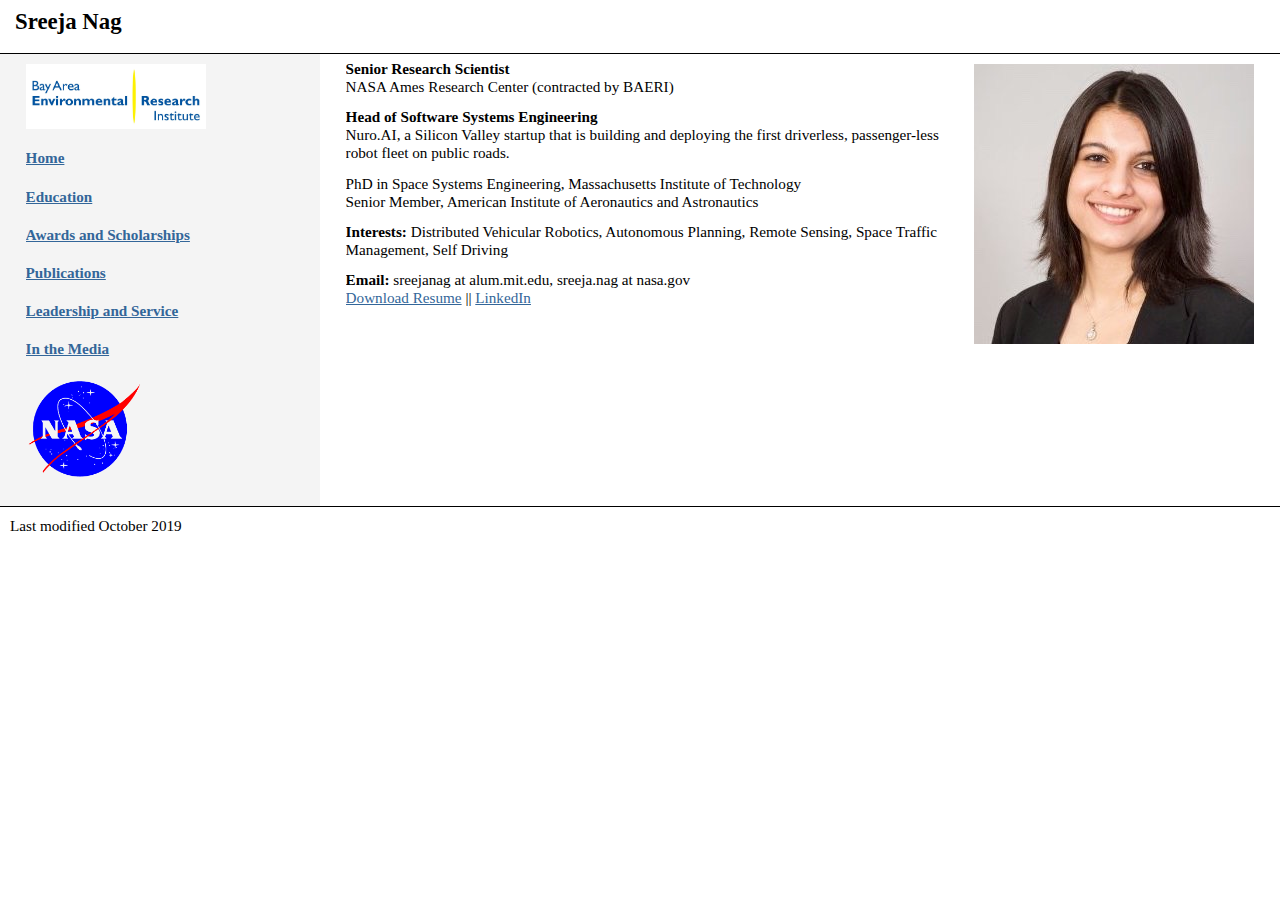
<file: index.html>
<!DOCTYPE html PUBLIC "-//W3C//DTD XHTML 1.0 Strict//EN" "http://www.w3.org/TR/xhtml1/DTD/xhtml1-strict.dtd">
<html xmlns="http://www.w3.org/1999/xhtml" xml:lang="en-GB">
<head>
	<title>Sreeja Nag</title>
	<meta http-equiv="Content-Type" content="application/xhtml+xml; charset=utf-8" />
	<meta name="robots" content="index, follow" />
	<link rel="stylesheet" type="text/css" href="screen.css" media="screen" />
</head>
<body>

<div id="header">
	<h2> Sreeja Nag </h2><br/>
</div>

<div class="colmask leftmenu">
	<div class="colleft">
		<div class="col1">
			<!-- Column 1 start -->
            <img src="SN.jpg" class="wrap align-right">
			<p><b>Senior Research Scientist</b><br>
			NASA Ames Research Center (contracted by BAERI) <br>
			<p><b>Head of Software Systems Engineering </b><br>
			Nuro.AI, a Silicon Valley startup that is building and deploying the first driverless, passenger-less robot fleet on public roads. <br></p>

			<p> PhD in Space Systems Engineering, Massachusetts Institute of Technology<br>
            Senior Member, American Institute of Aeronautics and Astronautics</p>
<p></p>
<p><b>Interests:</b> Distributed Vehicular Robotics, Autonomous Planning, Remote Sensing, Space Traffic Management, Self Driving </p>
<p></p>

			<p><b>Email:</b> sreejanag at alum.mit.edu, sreeja.nag at nasa.gov <br/>
			<a href="https://sreejanag.github.io/Documents/Resume_SN.pdf"  target="_blank">Download Resume</a> || <a href="https://www.linkedin.com/in/sreejanag/"  target="_blank">LinkedIn</a>
            <br/></p><p></p>
			<!--<p><img src="home.jpg" alt="Home" /></p>-->
        </div>
			<!-- Column 1 end -->
			
		<div class="col2">
		<p><img src="baeri.jpg" alt="baeri logo" height="65" width="180"></p>
		<p><a href="https://sreejanag.github.io/index.html"><h4>Home</h4></a></p>
		<p><a href="https://sreejanag.github.io/education.html"><h4>Education</h4></a></p>
		<p><a href="https://sreejanag.github.io/awards.html"><h4>Awards and Scholarships</h4></a></p>
		<p><a href="https://sreejanag.github.io/publications.html"><h4>Publications</h4></a></p>
		<p><a href="https://sreejanag.github.io/leadership.html"><h4>Leadership and Service</h4></a></p>
		<p><a href="https://sreejanag.github.io/media.html"><h4>In the Media</h4></a></p>
		<p><img src="nasa.png" alt="NASA" height="100" width="117"> </p>
		</div>
	</div>
</div>
<div id="footer">
	<p>Last modified October 2019 </p>
</div>

<!-- Google Analytics -->
<!-- you should put in scripts from google.com/analytics here if you want to track web traffic to your page. -->

</body>
</html>
</file>
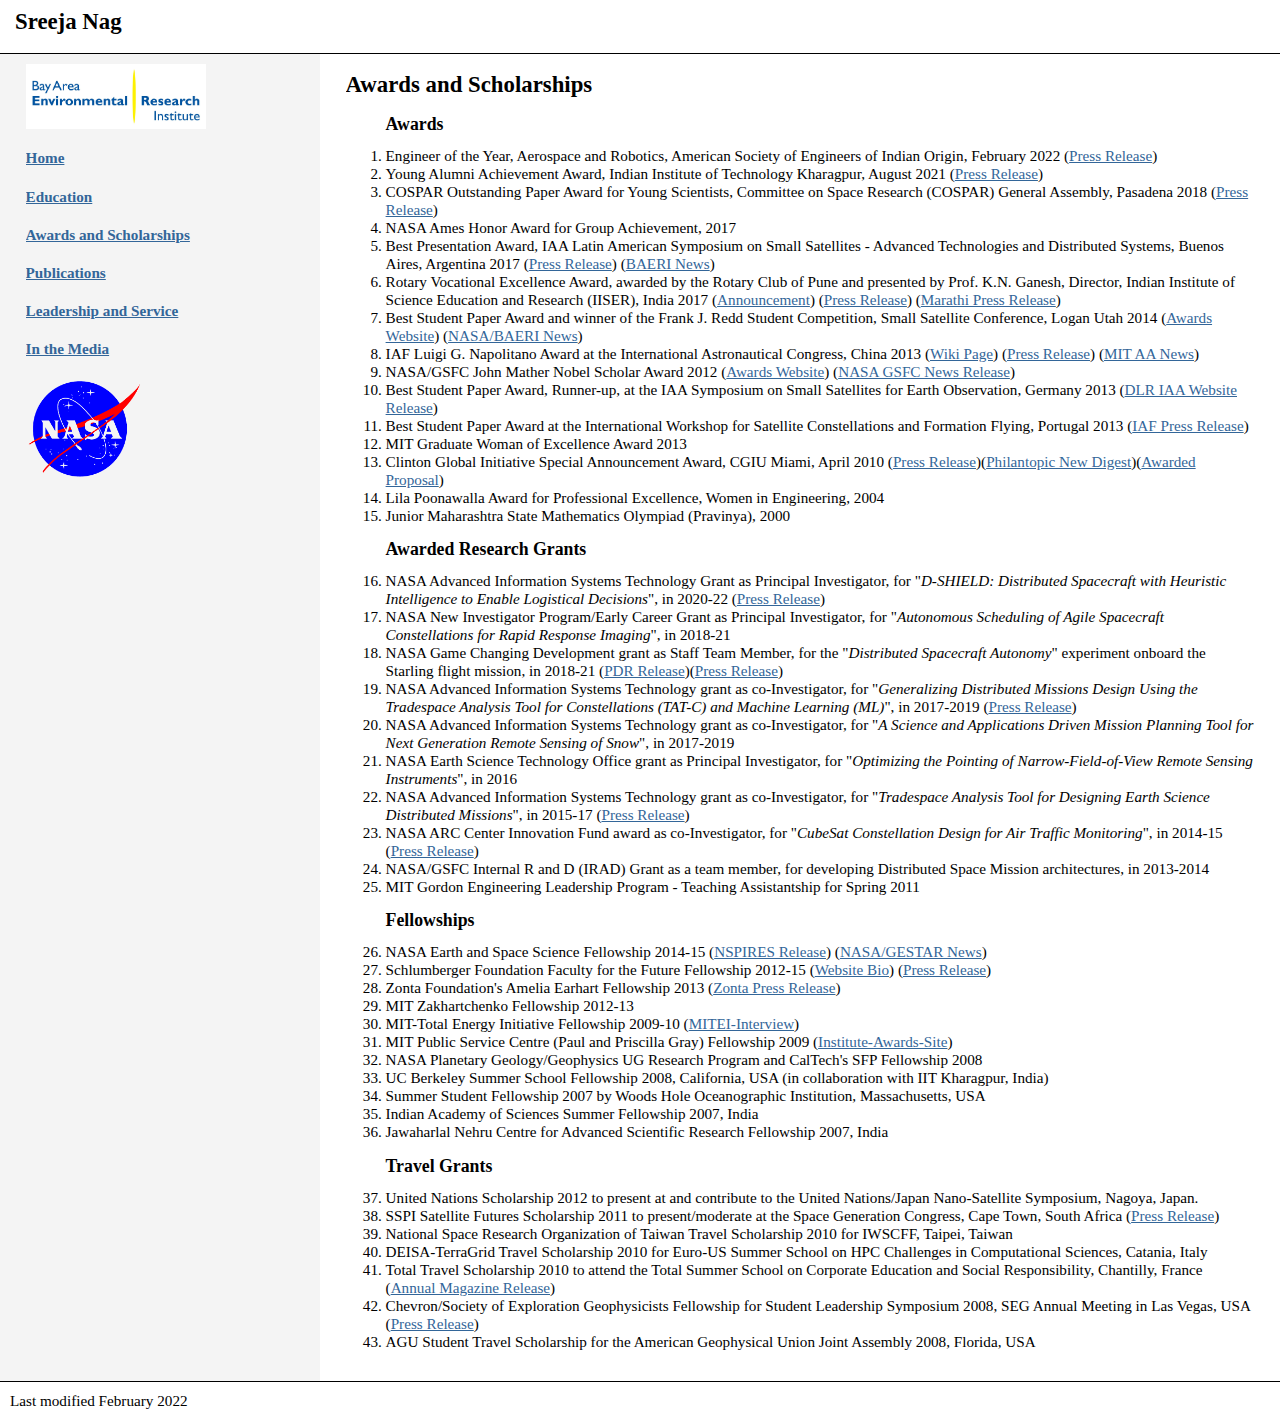
<file: awards.html>
<!DOCTYPE html PUBLIC "-//W3C//DTD XHTML 1.0 Strict//EN" "http://www.w3.org/TR/xhtml1/DTD/xhtml1-strict.dtd">
<html xmlns="http://www.w3.org/1999/xhtml" xml:lang="en-GB">
<head>
	<title>Sreeja Nag</title>
	<meta http-equiv="Content-Type" content="application/xhtml+xml; charset=utf-8" />
	<meta name="robots" content="index, follow" />
	<link rel="stylesheet" type="text/css" href="screen.css" media="screen" />
</head>
<body>

<div id="header">
	<h2> Sreeja Nag </h2><br/>
</div>

<div class="colmask leftmenu">
	<div class="colleft">
		<div class="col1">
			<!-- Column 1 start -->
		<!--	<div class="box1"> -->
				<h2>Awards and Scholarships</h2>
				<p></p><p></p><p></p><p></p>
		<!--	</div> -->		
			
			<ol>
			<h3>Awards</h3>
			<p><li> Engineer of the Year, Aerospace and Robotics, American Society of Engineers of Indian Origin, February 2022 (<a href="http://www.aseiusa.org/"  target="_blank">Press Release</a>)
            <li> Young Alumni Achievement Award, Indian Institute of Technology Kharagpur, August 2021 (<a href="https://www.iitkgpalumnifoundation.in/newsroom/news/Bestow-the-Honoury-Awards-to-the-Shining-Stars.dz"  target="_blank">Press Release</a>)
			<li> COSPAR Outstanding Paper Award for Young Scientists, Committee on Space Research (COSPAR) General Assembly, Pasadena 2018 (<a href="https://cosparhq.cnes.fr/sites/default/files/outstanding_paper_award_recipient_list_2018_web_0.pdf"  target="_blank">Press Release</a>)
			<li> NASA Ames Honor Award for Group Achievement, 2017
            <li> Best Presentation Award, IAA Latin American Symposium on Small Satellites - Advanced Technologies and Distributed Systems, Buenos Aires, Argentina 2017 (<a href="https://twitter.com/IAASmallSat/status/840302796402503682"  target="_blank">Press Release</a>) (<a href="http://baeri.org/news/20170311/dr-sreeja-nag-awarded-%E2%80%9Cbest-presentation%E2%80%9D-latin-american-symposium-small-satellites"  target="_blank">BAERI News</a>)
            <li> Rotary Vocational Excellence Award, awarded by the Rotary Club of Pune and presented by Prof. K.N. Ganesh, Director, Indian Institute of Science Education and Research (IISER), India 2017 (<a href="http://www.iiserpune.ac.in/events/Public+Lecture+on+Small+Satellites"  target="_blank">Announcement</a>) (<a href="http://www.rotary3131.org/project_details.php?projectId=NzU1OA=="  target="_blank">Press Release</a>) (<a href="https://sreejanag.github.io/Documents/lokmatNewspaper.tiff"  target="_blank">Marathi Press Release</a>)
			<li> Best Student Paper Award and winner of the Frank J. Redd Student Competition, Small Satellite Conference, Logan Utah 2014 (<a href="http://www.smallsat.org/students/previous-winners"  target="_blank">Awards Website</a>) (<a href="http://baeri.org/news/20140811/sreeja-nag-wins-student-competition-small-satellite-conference"  target="_blank">NASA/BAERI News</a>)
			<li> IAF Luigi G. Napolitano Award at the International Astronautical Congress, China 2013 (<a href="http://en.wikipedia.org/wiki/Luigi_G._Napolitano_Award"  target="_blank">Wiki Page</a>) (<a href="http://www.iafastro.com/index.php/activities/honors-awards/napolitano-award"  target="_blank">Press Release</a>) (<a href="http://web.mit.edu/aeroastro/news/enews/oct13/"  target="_blank">MIT AA News</a>)
			<li> NASA/GSFC John Mather Nobel Scholar Award 2012 (<a href="https://www.spacegrant.org/mather/2012"  target="_blank">Awards Website</a>) (<a href="http://atmospheres.gsfc.nasa.gov/calendar/view.php?id=808&y=2012&m=08&d=03"  target="_blank">NASA GSFC News Release</a>)
			<li> Best Student Paper Award, Runner-up, at the IAA Symposium on Small Satellites for Earth Observation, Germany 2013 (<a href="http://www.dlr.de/iaa.symp/PortalData/49/Resources/dokumente/archiv9/pdf/9th_IAA_Winners.pdf"  target="_blank">DLR IAA Website Release</a>)
			<li> Best Student Paper Award at the International Workshop for Satellite Constellations and Formation Flying, Portugal 2013 (<a href="http://www.iafastro.org/uploads/pdf/Publications/Newsletter/IAF_NL_July2013(17)_FINAL.pdf"  target="_blank">IAF Press Release</a>)
			<li> MIT Graduate Woman of Excellence Award 2013 
			<li> Clinton Global Initiative Special Announcement Award, CGIU Miami, April 2010 (<a href="https://www.clintonfoundation.org/main/news-and-media/press-releases-and-statements/press-release-president-clinton-announces-impact-of-commitments-made-at-third-cl.html"  target="_blank">Press Release</a>)(<a href="http://pndblog.typepad.com/pndblog/2010/04/clinton-global-initiative-university-meeting.html"  target="_blank">Philantopic New Digest</a>)(<a href="https://sreejanag.github.io/Documents/SELCO2010_Summary_SN.pdf"  target="_blank">Awarded Proposal</a>)
			<li> Lila  Poonawalla   Award   for  Professional   Excellence, Women in Engineering, 2004
			<li> Junior Maharashtra State Mathematics Olympiad (Pravinya), 2000
				</p><p> </p> 
				
				
        <h3>Awarded Research Grants</h3>
        <p><li> NASA Advanced Information Systems Technology Grant as  Principal Investigator, for "<i>D-SHIELD: Distributed Spacecraft with Heuristic Intelligence to Enable Logistical Decisions</i>", in 2020-22 (<a href="https://esto.nasa.gov/files/solicitations/AIST_18/ROSES2018_AIST_A41_awards.html#nag"  target="_blank">Press Release</a>)
            <li> NASA New Investigator Program/Early Career Grant as  Principal Investigator, for "<i>Autonomous Scheduling of Agile Spacecraft Constellations for Rapid Response Imaging</i>", in 2018-21
			<li> NASA Game Changing Development grant as Staff Team Member, for the "<i>Distributed Spacecraft Autonomy</i>" experiment onboard the Starling flight mission, in 2018-21 (<a href="https://ti.arc.nasa.gov/news/DSA-PDR-TAPR/"  target="_blank">PDR Release</a>)(<a href="https://gameon.nasa.gov/projects/distributed-spacecraft-autonomy-dsa/"  target="_blank">Press Release</a>)
            <li> NASA Advanced Information Systems Technology grant as co-Investigator, for "<i>Generalizing Distributed Missions Design Using the Tradespace Analysis Tool for Constellations (TAT-C) and Machine Learning (ML)</i>", in 2017-2019 (<a href="https://esto.nasa.gov/files/solicitations/AIST_16/ROSES2016_AIST_A41_awards.html#le"  target="_blank">Press Release</a>)
            <li> NASA Advanced Information Systems Technology grant as co-Investigator, for "<i>A Science and Applications Driven Mission Planning Tool for Next Generation Remote Sensing of Snow</i>", in 2017-2019
            <li> NASA Earth Science Technology Office grant as  Principal Investigator, for "<i>Optimizing the Pointing of Narrow-Field-of-View Remote Sensing Instruments</i>", in 2016
			<li> NASA Advanced Information Systems Technology grant as co-Investigator, for "<i>Tradespace Analysis Tool for Designing Earth Science Distributed Missions</i>", in 2015-17 (<a href="https://esto.nasa.gov/files/solicitations/AIST_14/ROSES2014_AIST_A41_awards.html#lemoigne"  target="_blank">Press Release</a>)
			<li> NASA ARC Center Innovation Fund award as co-Investigator, for "<i>CubeSat Constellation Design for Air Traffic Monitoring</i>", in 2014-15 (<a href="https://www.nasa.gov/centers/ames/cct/office/cif/2015-winners"  target="_blank">Press Release</a>)
			<li> NASA/GSFC Internal R and D (IRAD) Grant as a team member, for developing Distributed Space Mission architectures, in 2013-2014
			<li> MIT Gordon Engineering Leadership Program - Teaching Assistantship for Spring 2011
			
			</p><p> </p> 
				<h3>Fellowships</h3>
				<p> 

			<li> NASA Earth and Space Science Fellowship 2014-15 (<a href="http://nspires.nasaprs.com/external/solicitations/summary.do?method=init&solId={95EC29B1-C074-F67B-F246-79B14642063D}&path=closedPast"  target="_blank">NSPIRES Release</a>) (<a href="http://gestar.usra.edu/gestar/annual/pdfs/GESTAR_Newsletter_Summer_2014.pdf"  target="_blank">NASA/GESTAR News</a>)			
			<li> Schlumberger Foundation Faculty for the Future Fellowship 2012-15 (<a href="http://www.facultyforthefuture.net/sites/all/files/biographies/FFTF%202012_Sreeja%20NAG.pdf"  target="_blank">Website Bio</a>) (<a href="http://www.facultyforthefuture.net/sites/all/files/u9/Final%20FFTF%20Flyer%202012.pdf"  target="_blank">Press Release</a>)
			<li> Zonta Foundation's Amelia Earhart Fellowship 2013 (<a href="http://www.zonta.org/LinkClick.aspx?fileticket=L7Fzrb4i9tU%3D&tabid=87"  target="_blank">Zonta Press Release</a>)
			<li> MIT Zakhartchenko Fellowship 2012-13
			<li> MIT-Total Energy Initiative Fellowship 2009-10 (<a href="http://web.mit.edu/mitei/education/spotlights/nag.html"  target="_blank">MITEI-Interview</a>) 
			<li> MIT Public Service Centre (Paul and Priscilla Gray) Fellowship 2009 (<a href="http://studentlife.mit.edu/institute-awards/2009-2010-awards/psc"  target="_blank">Institute-Awards-Site</a>)
			<li> NASA  Planetary Geology/Geophysics UG Research Program  and  CalTech's  SFP  Fellowship 2008 
			<li> UC Berkeley Summer School Fellowship 2008, California, USA  (in collaboration with IIT Kharagpur, India)
			<li> Summer Student Fellowship 2007 by Woods Hole Oceanographic  Institution, Massachusetts, USA
			<li> Indian Academy of Sciences Summer  Fellowship 2007, India
			<li> Jawaharlal  Nehru  Centre  for Advanced  Scientific  Research Fellowship 2007, India
			
			</p><p> </p> 
				<h3>Travel Grants</h3>
				<p>
			<li> United Nations Scholarship 2012 to present at and contribute to the United Nations/Japan Nano-Satellite Symposium, Nagoya, Japan. 
			<li> SSPI Satellite Futures Scholarship 2011 to present/moderate at the Space Generation Congress, Cape Town, South Africa (<a href="http://spacegeneration.org/index.php/eventstopics/news/463-sgac-announces-sspi-scholarship-2011-winners"  target="_blank">Press Release</a>)				
			<li> National Space Research Organization of Taiwan Travel Scholarship 2010 for IWSCFF, Taipei, Taiwan
			<li> DEISA-TerraGrid Travel Scholarship 2010 for Euro-US Summer School on HPC Challenges in Computational Sciences, Catania, Italy
			<li> Total Travel Scholarship 2010 to attend the Total Summer School on Corporate Education and Social Responsibility, Chantilly, France (<a href="http://www.total.com/MEDIAS/MEDIAS_INFOS/4540/EN/Total-2010-csr-va-v2.pdf?PHPSESSID=bae3db341300237edcd07d60dcfb675c"  target="_blank">Annual Magazine Release</a>)
			<li> Chevron/Society of Exploration Geophysicists Fellowship for Student Leadership Symposium 2008, SEG Annual Meeting in Las Vegas, USA (<a href="http://www.seg.org/c/document_library/get_file?uuid=422f2b5c-dc81-4355-a18c-8e132e4b00de&groupId=10161"  target="_blank">Press Release</a>)
			<li> AGU Student Travel Scholarship for the American Geophysical Union Joint Assembly 2008, Florida, USA 
			</ol>
			</p> 
			
			<!-- Column 1 end -->
		</div>
		
		<div class="col2">
		<p><img src="baeri.jpg" alt="baeri logo" height="65" width="180"></p>
		<p><a href="https://sreejanag.github.io/index.html"><h4>Home</h4></a></p>
		<p><a href="https://sreejanag.github.io/education.html"><h4>Education</h4></a></p>
		<p><a href="https://sreejanag.github.io/awards.html"><h4>Awards and Scholarships</h4></a></p>
		<p><a href="https://sreejanag.github.io/publications.html"><h4>Publications</h4></a></p>
		<p><a href="https://sreejanag.github.io/leadership.html"><h4>Leadership and Service</h4></a></p>
		<p><a href="https://sreejanag.github.io/media.html"><h4>In the Media</h4></a></p>
		<p><img src="nasa.png" alt="NASA" height="100" width="117"> </p>
		</div>
	</div>
</div>
<div id="footer">
	<p>Last modified February 2022 </p>
</div>

<!-- Google Analytics -->
<!-- you should put in scripts from google.com/analytics here if you want to track web traffic to your page. -->

</body>
</html>
</file>
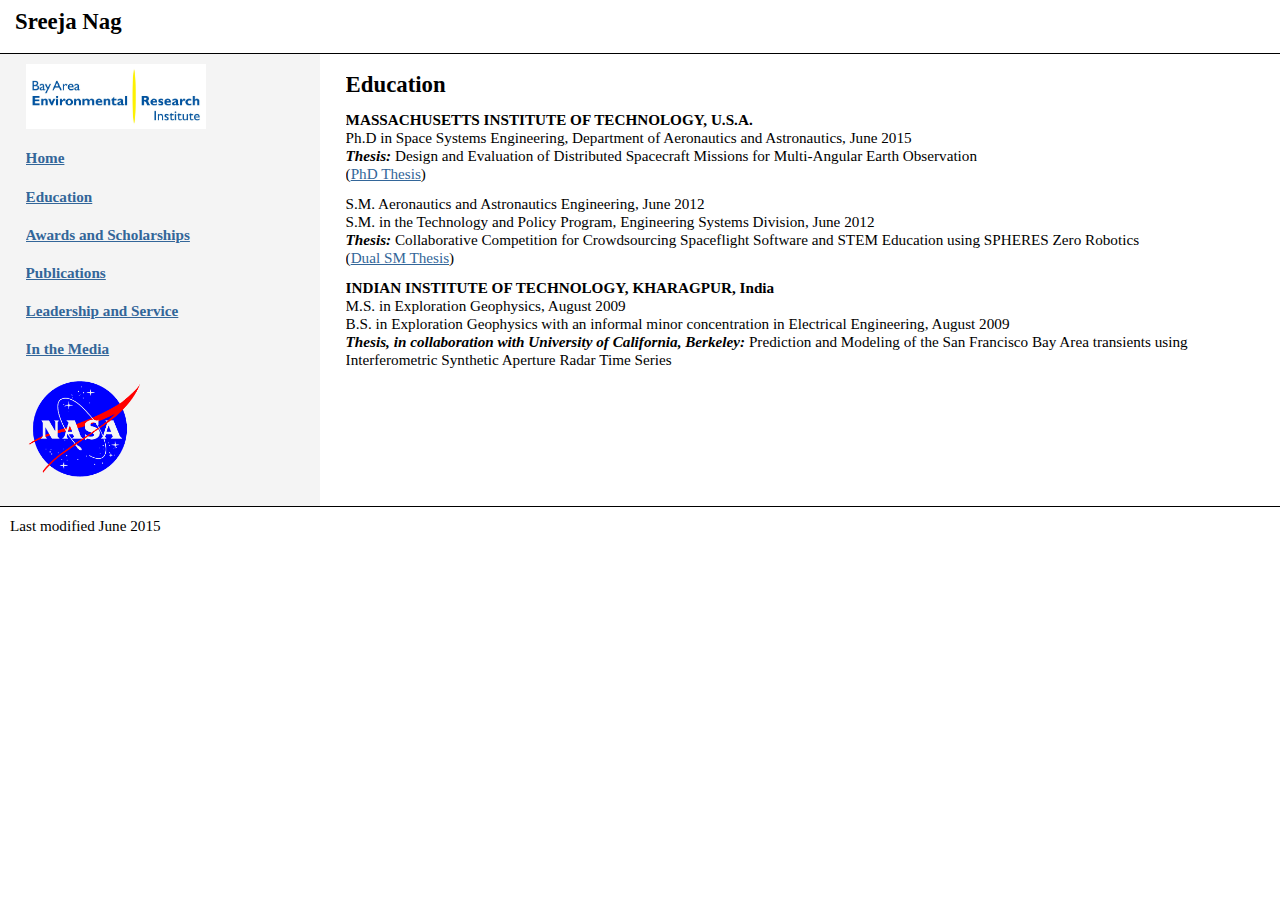
<file: education.html>
<!DOCTYPE html PUBLIC "-//W3C//DTD XHTML 1.0 Strict//EN" "http://www.w3.org/TR/xhtml1/DTD/xhtml1-strict.dtd">
<html xmlns="http://www.w3.org/1999/xhtml" xml:lang="en-GB">
<head>
	<title>Sreeja Nag</title>
	<meta http-equiv="Content-Type" content="application/xhtml+xml; charset=utf-8" />
	<meta name="robots" content="index, follow" />
	<link rel="stylesheet" type="text/css" href="screen.css" media="screen" />
</head>
<body>

<div id="header">
	<h2> Sreeja Nag </h2><br/>
</div>

<div class="colmask leftmenu">
	<div class="colleft">
		<div class="col1">
			<!-- Column 1 start -->
		<!--	<div class="box1"> -->
				<h2>Education</h2><p></p>
		<!--	</div> -->		
			
			<p> 
			<b>MASSACHUSETTS INSTITUTE OF TECHNOLOGY, U.S.A.</b><br>
Ph.D in Space Systems Engineering, Department of Aeronautics and Astronautics, June 2015 <br>
<b><i>Thesis: </b></i> Design and Evaluation of Distributed Spacecraft Missions for Multi-Angular Earth Observation<br>
(<a href="http://web.mit.edu/sreeja_n/www/Documents/phdThesis_SreejaNag.pdf"  target="_blank">PhD Thesis</a>)
</p><p></p><p>
S.M. Aeronautics and Astronautics Engineering, June 2012 <br>
S.M. in the Technology and Policy Program, Engineering Systems Division, June 2012<br>
<b><i>Thesis: </b></i> Collaborative Competition for Crowdsourcing Spaceflight Software and STEM Education using
SPHERES Zero Robotics <br>
(<a href="http://web.mit.edu/sreeja_n/www/Documents/MIT_SMThesis_SN.pdf"  target="_blank">Dual SM Thesis</a>)
</p><p>

  
<b>INDIAN INSTITUTE OF TECHNOLOGY, KHARAGPUR, India</b><br>
M.S. in Exploration Geophysics, August 2009 <br>
B.S. in Exploration Geophysics with an informal minor concentration in Electrical Engineering, August 2009 <br>
<b><i>Thesis, in collaboration with University of California, Berkeley: </b></i> Prediction and Modeling of the San Francisco Bay Area
transients using Interferometric Synthetic Aperture Radar Time Series <br>
  </p> <p></p>

			
			<!-- Column 1 end -->
		</div>
		
		<div class="col2">
		<p><img src="baeri.jpg" alt="baeri logo" height="65" width="180"></p>
		<p><a href="https://sreejanag.github.io/index.html"><h4>Home</h4></a></p>
		<p><a href="https://sreejanag.github.io/education.html"><h4>Education</h4></a></p>
		<p><a href="https://sreejanag.github.io/awards.html"><h4>Awards and Scholarships</h4></a></p>
		<p><a href="https://sreejanag.github.io/publications.html"><h4>Publications</h4></a></p>
		<p><a href="https://sreejanag.github.io/leadership.html"><h4>Leadership and Service</h4></a></p>
		<p><a href="https://sreejanag.github.io/media.html"><h4>In the Media</h4></a></p>
		<p><img src="nasa.png" alt="NASA" height="100" width="117"> </p>
		</div>
	</div>
</div>
<div id="footer">
	<p>Last modified June 2015 </p>
</div>

<!-- Google Analytics -->
<!-- you should put in scripts from google.com/analytics here if you want to track web traffic to your page. -->

</body>
</html>
</file>
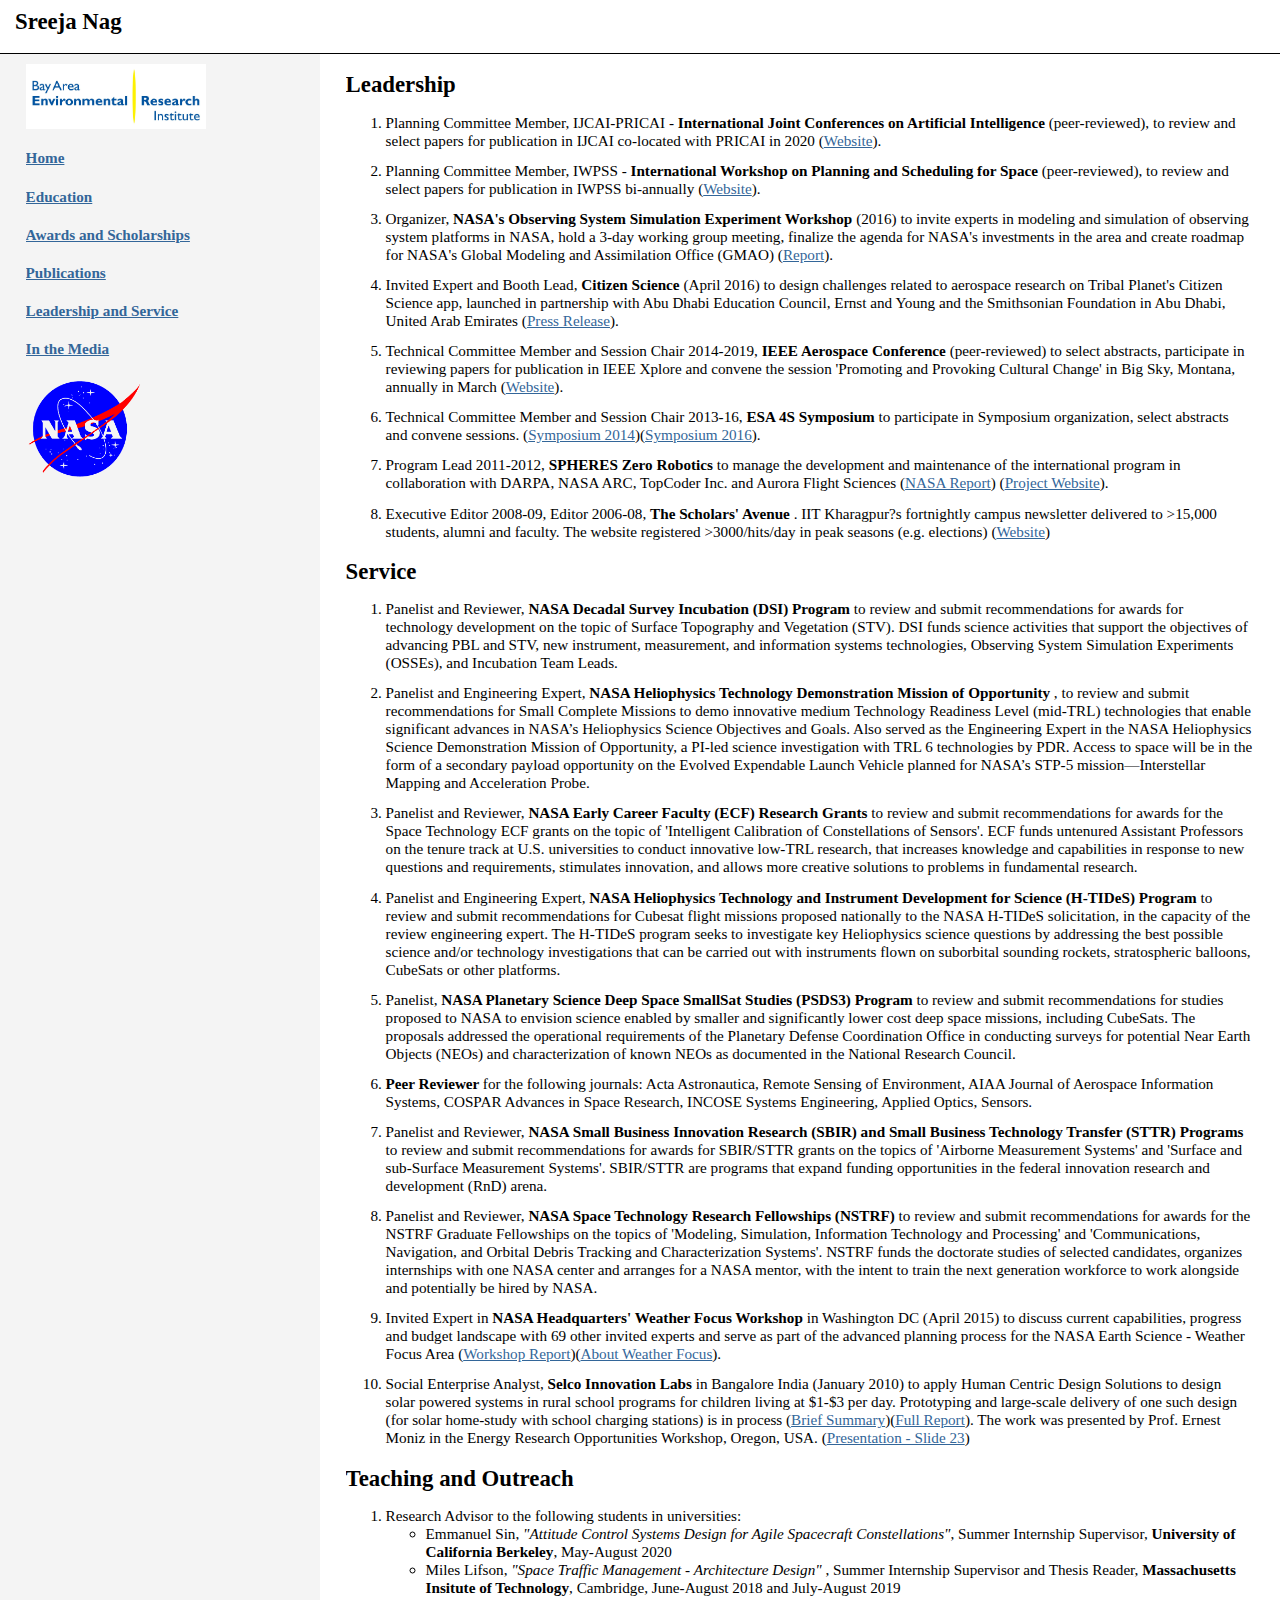
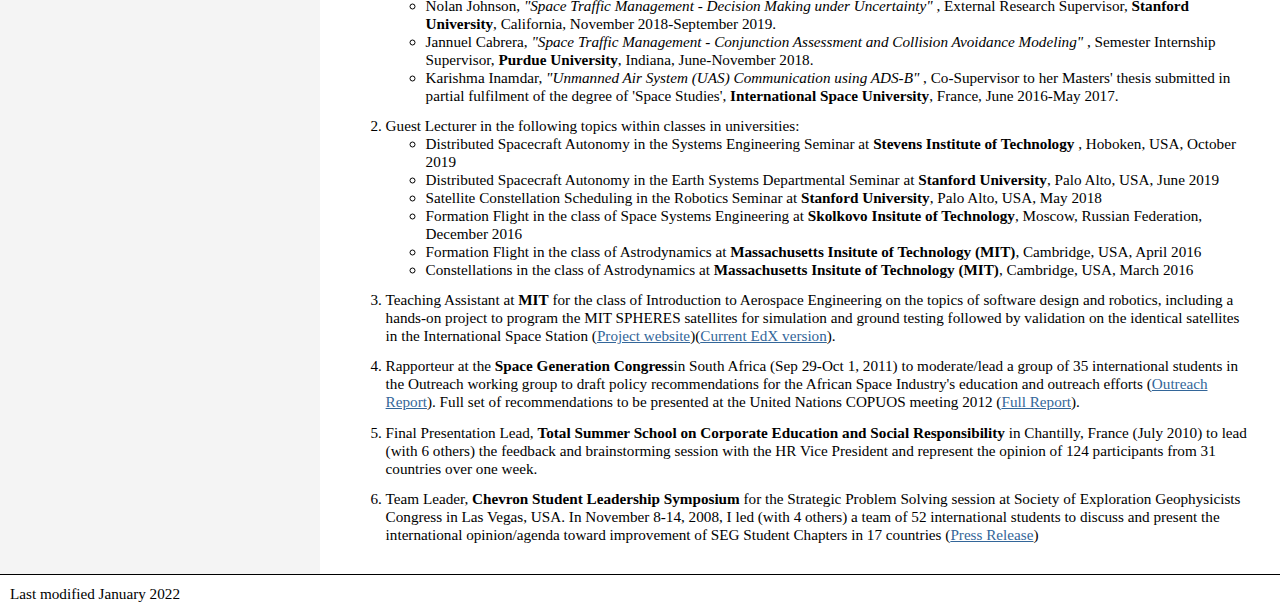
<file: leadership.html>
<!DOCTYPE html PUBLIC "-//W3C//DTD XHTML 1.0 Strict//EN" "http://www.w3.org/TR/xhtml1/DTD/xhtml1-strict.dtd">
<html xmlns="http://www.w3.org/1999/xhtml" xml:lang="en-GB">
<head>
	<title>Sreeja Nag</title>
	<meta http-equiv="Content-Type" content="application/xhtml+xml; charset=utf-8" />
	<meta name="robots" content="index, follow" />
	<link rel="stylesheet" type="text/css" href="screen.css" media="screen" />
</head>
<body>

<div id="header">
	<h2> Sreeja Nag </h2><br/>
</div>

<div class="colmask leftmenu">
	<div class="colleft">
		<div class="col1">
			<!-- Column 1 start -->
		<!--	<div class="box1"> -->
<h2>Leadership</h2><p></p>
		<!--	</div> -->

			<p> <ol>
<li>Planning Committee Member, IJCAI-PRICAI - <b>International Joint Conferences on Artificial Intelligence</b> (peer-reviewed), to review and select papers for publication in IJCAI co-located with PRICAI in 2020 (<a href="https://ijcai20.org/"  target="_blank">Website</a>).
                    </p> <p></p><p>
<li>Planning Committee Member, IWPSS - <b>International Workshop on Planning and Scheduling for Space</b> (peer-reviewed), to review and select papers for publication in IWPSS bi-annually (<a href="https://sites.google.com/site/iwpss2017/"  target="_blank">Website</a>).
						</p> <p></p><p>
<li>Organizer, <b> NASA's Observing System Simulation Experiment Workshop </b>(2016) to invite experts in modeling and simulation of observing system platforms in NASA, hold a 3-day working group meeting, finalize the agenda for NASA's investments in the area and create roadmap for NASA's Global Modeling and Assimilation Office (GMAO) (<a href="https://smd-prod.s3.amazonaws.com/science-green/s3fs-public/atoms/files/OSSE%20Workshop%20Final%20Report.pdf"  target="_blank">Report</a>).
			</p> <p></p><p>

<li>Invited Expert and Booth Lead, <b> Citizen Science </b>(April 2016) to design challenges related to aerospace research on Tribal Planet's Citizen Science app, launched in partnership with Abu Dhabi Education Council, Ernst and Young and the Smithsonian Foundation in Abu Dhabi, United Arab Emirates (<a href="https://www.adec.ac.ae/en/MediaCenter/News/Pages/Abu-Dhabi-was-chosen-to-host.aspx"  target="_blank">Press Release</a>).
			</p> <p></p><p>

<li>Technical Committee Member and Session Chair 2014-2019, <b> IEEE Aerospace Conference </b> (peer-reviewed) to select abstracts, participate in reviewing papers for publication in IEEE Xplore and convene the session 'Promoting and Provoking Cultural Change' in Big Sky, Montana, annually in March (<a href="https://www.aeroconf.org/"  target="_blank">Website</a>).
                </p> <p></p><p>
<li>Technical Committee Member and Session Chair 2013-16, <b> ESA 4S Symposium </b> to participate in Symposium organization, select abstracts and convene sessions. (<a href="http://congrexprojects.com/2014-events/4S2014/committees"  target="_blank">Symposium 2014</a>)(<a href="http://congrexprojects.com/4S2016/committees"  target="_blank">Symposium 2016</a>).
                    </p> <p></p><p>
	<li>Program Lead 2011-2012, <b>SPHERES Zero Robotics </b> to manage the development and maintenance of the international program in collaboration with DARPA, NASA ARC, TopCoder Inc. and Aurora Flight Sciences  (<a href="https://eoportal.org/web/eoportal/satellite-missions/content/-/article/iss-utilisation-spheres"  target="_blank">NASA Report</a>) (<a href="http://zerorobotics.mit.edu/"  target="_blank">Project Website</a>).
			</p> <p></p><p>

<li>Executive Editor 2008-09, Editor 2006-08, <b> The Scholars' Avenue </b> . IIT Kharagpur?s fortnightly campus newsletter delivered to >15,000 students, alumni and faculty. The website registered >3000/hits/day in peak seasons (e.g. elections) (<a href="http://www.scholarsavenue.org/"  target="_blank">Website</a>)
</p> <p></p><p>


			</ol></p>

<h2>Service</h2><p></p>
		<!--	</div> -->

<p> <ol>
<li>Panelist and Reviewer, <b> NASA Decadal Survey Incubation (DSI) Program </b> to review and submit recommendations for awards for technology development on the topic of Surface Topography and Vegetation (STV). DSI funds  science activities that support the objectives of
    advancing PBL and STV, new instrument, measurement, and information systems technologies, Observing System Simulation Experiments (OSSEs), and Incubation Team Leads.
        </p> <p></p><p>
    
<li>Panelist and Engineering Expert, <b>NASA Heliophysics Technology Demonstration Mission of Opportunity </b>, to review and submit recommendations for Small Complete Missions to demo innovative medium Technology Readiness Level (mid-TRL) technologies that enable significant advances in NASA’s Heliophysics Science Objectives and Goals. Also served as the Engineering Expert in the NASA Heliophysics Science Demonstration Mission of Opportunity, a PI-led science investigation with TRL 6 technologies by PDR. Access to space will be in the form of a secondary payload opportunity on the Evolved Expendable Launch Vehicle planned for NASA’s STP-5 mission—Interstellar Mapping and Acceleration Probe.
        </p> <p></p><p>
        
<li>Panelist and Reviewer, <b> NASA Early Career Faculty (ECF) Research Grants </b> to review and submit recommendations for awards for the Space Technology ECF grants on the topic of 'Intelligent Calibration of Constellations of Sensors'. ECF funds untenured Assistant Professors on the tenure track at U.S. universities to conduct innovative low-TRL research, that increases knowledge and capabilities in response to new questions and requirements, stimulates innovation, and allows more creative solutions to problems in fundamental research.
            </p> <p></p><p>
    
<li>Panelist and Engineering Expert, <b>NASA Heliophysics Technology and Instrument Development for Science (H-TIDeS) Program </b> to review and submit recommendations for Cubesat flight missions proposed nationally to the NASA H-TIDeS solicitation, in the capacity of the review engineering expert. The H-TIDeS program seeks to investigate key Heliophysics science questions by addressing the best possible science and/or technology investigations that can be carried out with instruments flown on suborbital sounding rockets, stratospheric balloons, CubeSats or other platforms.
</p> <p></p><p>

<li>Panelist, <b>NASA Planetary Science Deep Space SmallSat Studies (PSDS3) Program </b> to review and submit recommendations for studies proposed to NASA to envision science enabled by smaller and
         significantly lower cost deep space missions, including CubeSats. The proposals addressed the operational requirements of the Planetary Defense Coordination Office in conducting surveys for potential Near Earth Objects (NEOs) and
         characterization of known NEOs as documented in the National Research Council.
        </p> <p></p><p>

<li><b>Peer Reviewer </b> for the following journals: Acta Astronautica, Remote Sensing of Environment, AIAA Journal of Aerospace Information Systems, COSPAR Advances in Space Research, INCOSE Systems Engineering, Applied Optics, Sensors.
</p> <p></p><p>
<li>Panelist and Reviewer, <b>NASA Small Business Innovation Research (SBIR) and Small Business Technology Transfer (STTR) Programs </b> to review and submit recommendations for awards for SBIR/STTR grants on the topics of 'Airborne Measurement Systems' and 'Surface and sub-Surface Measurement Systems'. SBIR/STTR are programs that expand funding opportunities in the federal innovation research and development (RnD) arena.
</p> <p></p><p>

<li>Panelist and Reviewer, <b> NASA Space Technology Research Fellowships (NSTRF) </b> to review and submit recommendations for awards for the NSTRF Graduate Fellowships on the topics of 'Modeling, Simulation, Information Technology and Processing' and 'Communications, Navigation, and Orbital Debris Tracking and Characterization Systems'. NSTRF funds the doctorate studies of selected candidates, organizes internships with one NASA center and arranges for a NASA mentor, with the intent to train the next generation workforce to work alongside and potentially be hired by NASA.
</p> <p></p><p>


	<li>Invited Expert in <b>NASA Headquarters' Weather Focus Workshop</b> in Washington DC (April 2015) to discuss current capabilities, progress and budget landscape with 69 other invited experts and serve as
part of the advanced planning process for the NASA Earth Science - Weather Focus Area (<a href="http://science.nasa.gov/media/medialibrary/2015/08/03/Weather_Focus_Area_Workshop_Report_2015.pdf"  target="_blank">Workshop Report</a>)(<a href="http://science.nasa.gov/earth-science/focus-areas/earth-weather/"  target="_blank">About Weather Focus</a>).
			</p> <p></p><p>

<li>Social Enterprise Analyst, <b>Selco Innovation Labs </b>in Bangalore India (January 2010) to apply Human Centric Design Solutions to design solar powered systems in rural school programs for children living at $1-$3 per day. Prototyping and large-scale delivery of one such design (for solar home-study with school charging stations) is in process (<a href="https://sreejanag.github.io/www/Documents/SELCO2010_Summary_SN.pdf"  target="_blank">Brief Summary</a>)(<a href="https://sreejanag.github.io/www/Documents/SELCO2010_Report_SN.pdf"  target="_blank">Full Report</a>). The work was presented by Prof. Ernest Moniz in the Energy Research Opportunities Workshop, Oregon, USA. (<a href="http://ftp.aps.org/units/gera/meetings/march10/upload/MonizAPS2-14-10.pdf"  target="_blank">Presentation - Slide 23</a>)
</p> <p></p><p>


			</ol></p>

<h2>Teaching and Outreach</h2><p></p>
            <!--	</div> -->
 <p> <ol>
<li> Research Advisor to the following students in universities:
    <ul><li> Emmanuel Sin, <i>"Attitude Control Systems Design for Agile Spacecraft Constellations"</i>, Summer Internship Supervisor, <b>University of California Berkeley</b>, May-August 2020
<li> Miles Lifson, <i>"Space Traffic Management - Architecture Design" </i>, Summer Internship Supervisor and Thesis Reader, <b>Massachusetts Insitute of Technology</b>, Cambridge, June-August 2018 and July-August 2019
<li> Nolan Johnson, <i>"Space Traffic Management - Decision Making under Uncertainty" </i>, External Research Supervisor, <b>Stanford University</b>, California, November 2018-September 2019.
<li> Jannuel Cabrera, <i>"Space Traffic Management - Conjunction Assessment and Collision Avoidance Modeling" </i>, Semester Internship Supervisor, <b>Purdue University</b>, Indiana, June-November 2018.
<li> Karishma Inamdar, <i>"Unmanned Air System (UAS) Communication using ADS-B" </i>, Co-Supervisor to her Masters' thesis submitted in partial fulfilment of the degree of 'Space Studies', <b>International Space University</b>, France, June 2016-May 2017.
</ul></p> <p></p><p>

 <li> Guest Lecturer in the following topics within classes in universities:
    <ul><li>Distributed Spacecraft Autonomy in the Systems Engineering Seminar at <b>Stevens Institute of Technology</b> , Hoboken, USA, October 2019
<li>Distributed Spacecraft Autonomy in the Earth Systems Departmental Seminar at <b>Stanford University</b>, Palo Alto, USA, June 2019
<li> Satellite Constellation Scheduling in the Robotics Seminar at <b>Stanford University</b>, Palo Alto, USA, May 2018
      <li> Formation Flight in the class of Space Systems Engineering at <b>Skolkovo Insitute of Technology</b>, Moscow, Russian Federation, December 2016
     <li> Formation Flight in the class of Astrodynamics at <b>Massachusetts Insitute of Technology (MIT)</b>, Cambridge, USA, April 2016
     <li> Constellations in the class of Astrodynamics at <b>Massachusetts Insitute of Technology (MIT)</b>, Cambridge, USA, March 2016
 </ul></p> <p></p><p>

<li>Teaching Assistant at <b>MIT</b> for the class of Introduction to Aerospace Engineering on the topics of software design and robotics, including a hands-on project to program the MIT SPHERES satellites for simulation and ground testing followed by validation on the identical satellites in the International Space Station (<a href="http://www.orbitalhorizon.com/sgc2011_outreach.pdf"  target="_blank">Project website</a>)(<a href="https://www.edx.org/course/introduction-aerospace-engineering-mitx-16-00x-0"  target="_blank">Current EdX version</a>).
 </p> <p></p><p>

<li>Rapporteur at the <b>Space Generation Congress</b>in South Africa (Sep 29-Oct 1, 2011) to moderate/lead a group of 35 international students in the Outreach working group to draft policy recommendations for the African Space Industry's education and outreach efforts (<a href="http://www.orbitalhorizon.com/sgc2011_outreach.pdf"  target="_blank">Outreach Report</a>). Full set of recommendations to be presented at the United Nations COPUOS meeting 2012 (<a href="https://sreejanag.github.io/www/Documents/SSGC2011_Report_SN.pdf"  target="_blank">Full Report</a>).
</p> <p></p><p>

<li>Final Presentation Lead, <b>Total Summer School on Corporate Education and Social Responsibility </b>in Chantilly, France (July 2010) to lead (with 6 others) the feedback and brainstorming session with the HR Vice President and represent the opinion of 124 participants from 31 countries over one week.
 </p> <p></p><p>

  <li>Team Leader, <b>Chevron Student Leadership Symposium </b> for the Strategic Problem Solving session at Society of Exploration Geophysicists Congress in Las Vegas, USA. In November 8-14, 2008, I led (with 4 others) a team of 52 international students to discuss and present the international opinion/agenda toward improvement of SEG Student Chapters in 17 countries (<a href="http://www.seg.org/c/document_library/get_file?uuid=422f2b5c-dc81-4355-a18c-8e132e4b00de&groupId=10161"  target="_blank">Press Release</a>)
  </p> <p></p><p>
            </ol></p>

			<!-- Column 1 end -->
		</div>

		<div class="col2">
		<p><img src="baeri.jpg" alt="baeri logo" height="65" width="180"></p>
		<p><a href="https://sreejanag.github.io/index.html"><h4>Home</h4></a></p>
		<p><a href="https://sreejanag.github.io/education.html"><h4>Education</h4></a></p>
		<p><a href="https://sreejanag.github.io/awards.html"><h4>Awards and Scholarships</h4></a></p>
		<p><a href="https://sreejanag.github.io/publications.html"><h4>Publications</h4></a></p>
		<p><a href="https://sreejanag.github.io/leadership.html"><h4>Leadership and Service</h4></a></p>
		<p><a href="https://sreejanag.github.io/media.html"><h4>In the Media</h4></a></p>
		<p><img src="nasa.png" alt="NASA" height="100" width="117"> </p>
		</div>
	</div>
</div>
<div id="footer">
	<p>Last modified January 2022 </p>
</div>

<!-- Google Analytics -->
<!-- you should put in scripts from google.com/analytics here if you want to track web traffic to your page. -->

</body>
</html>
</file>
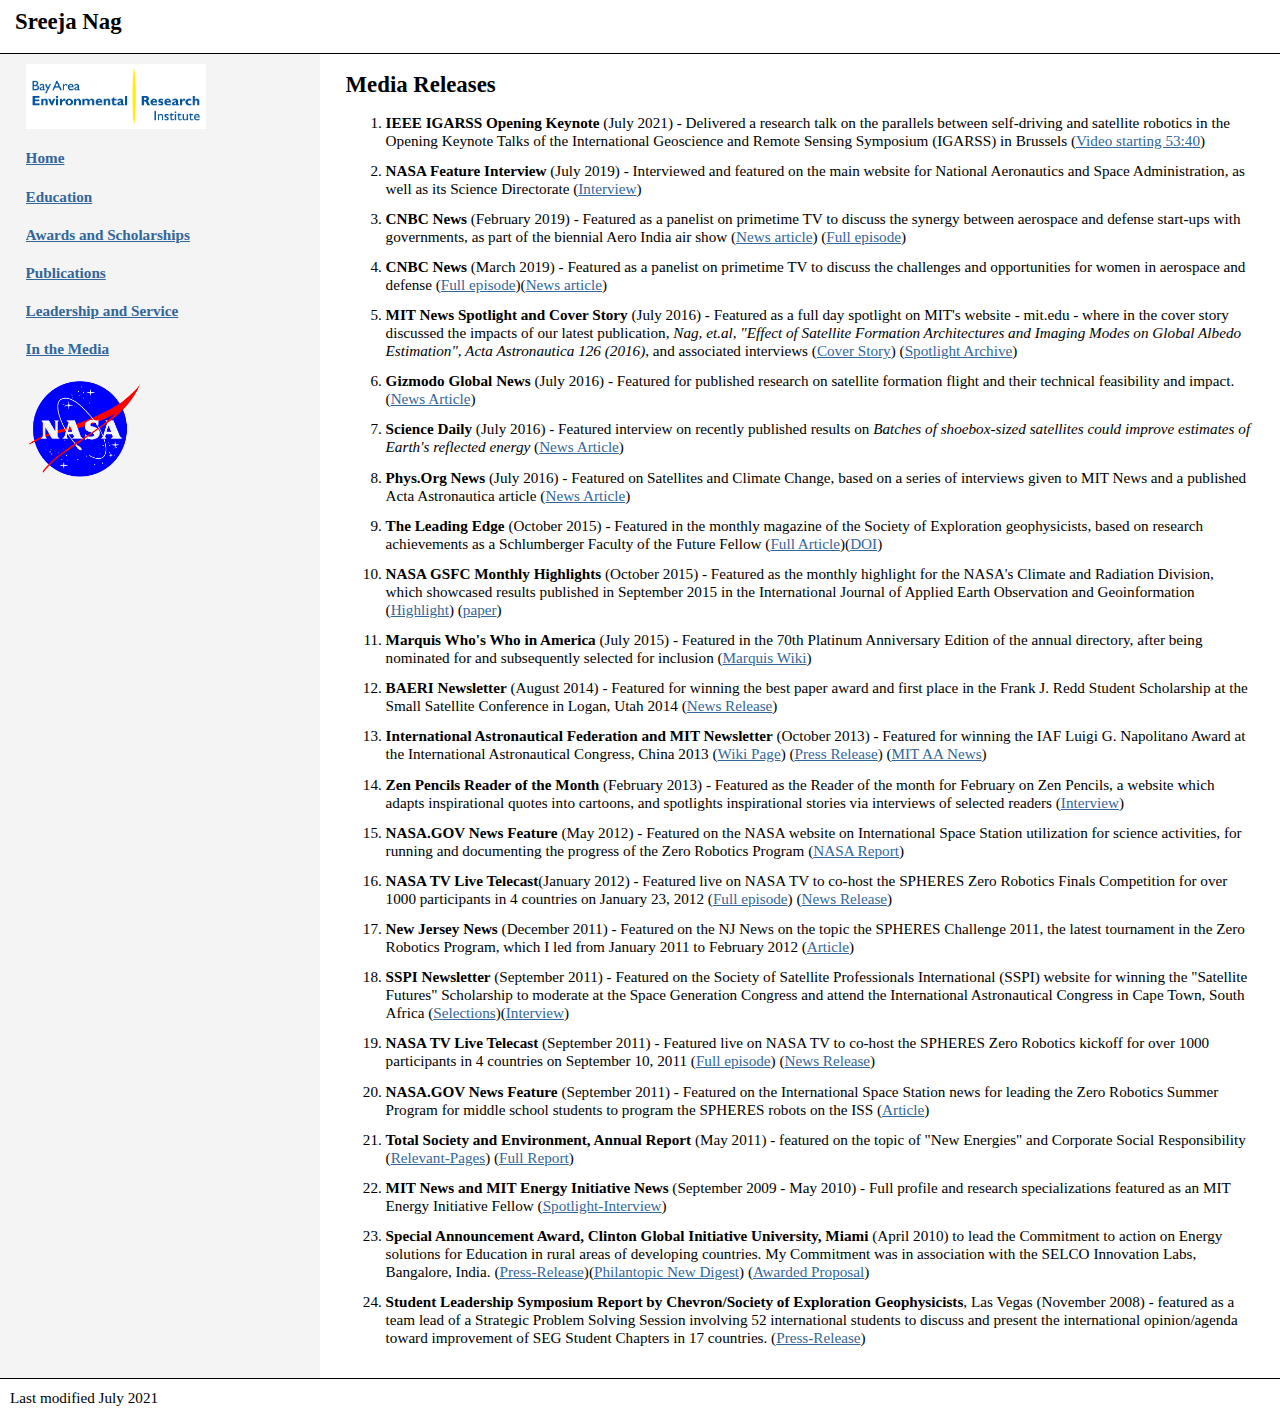
<file: media.html>
<!DOCTYPE html PUBLIC "-//W3C//DTD XHTML 1.0 Strict//EN" "http://www.w3.org/TR/xhtml1/DTD/xhtml1-strict.dtd">
<html xmlns="http://www.w3.org/1999/xhtml" xml:lang="en-GB">
<head>
	<title>Sreeja Nag</title>
	<meta http-equiv="Content-Type" content="application/xhtml+xml; charset=utf-8" />
	<meta name="robots" content="index, follow" />
	<link rel="stylesheet" type="text/css" href="screen.css" media="screen" />
</head>
<body>

<div id="header">
	<h2> Sreeja Nag </h2><br/>
</div>

<div class="colmask leftmenu">
	<div class="colleft">
		<div class="col1">
			<!-- Column 1 start -->
		<!--	<div class="box1"> -->
				<h2>Media Releases</h2><p></p>
		<!--	</div> -->		
			
			<p> <ol>
<li><b>IEEE IGARSS Opening Keynote</b> (July 2021) - Delivered a research talk on the parallels between self-driving and satellite robotics in the Opening Keynote Talks of the International Geoscience and Remote Sensing Symposium (IGARSS) in Brussels (<a href="https://igarss2021.com/Keynotes.php"  target="_blank">Video starting 53:40</a>)
                                 </p> <p></p><p>
<li><b>NASA Feature Interview</b> (July 2019) - Interviewed and featured on the main website for National Aeronautics and Space Administration, as well as its Science Directorate (<a href="https://www.nasa.gov/feature/in-conversation-dr-sreeja-nag"  target="_blank">Interview</a>)
                 </p> <p></p><p>
<li><b>CNBC News</b> (February 2019) - Featured as a panelist on primetime TV to discuss the synergy between aerospace and defense start-ups with governments, as part of the biennial Aero India air show (<a href="https://www.cnbctv18.com/videos/young-turks/importance-of-innovation-in-aerospace-and-defence-manufacturing-heres-what-experts-have-to-say-2367411.htm"  target="_blank">News article</a>) (<a href="https://www.youtube.com/watch?v=RYSRWJtEOtM"  target="_blank">Full episode</a>)
                    </p> <p></p><p>
<li><b>CNBC News</b> (March 2019) - Featured as a panelist on primetime TV to discuss the challenges and opportunities for women in aerospace and defense (<a href="https://www.cmm.wiki/video/KSCA4rs1fCU/cnbc-tv18.html"  target="_blank">Full episode</a>)(<a href="http://sainiksamachar.nic.in/englisharchives/2019/feb16-19/h22.htm"  target="_blank">News article</a>)
                        </p> <p></p><p>
                    
<li><b>MIT News Spotlight and Cover Story</b> (July 2016) - Featured as a full day spotlight on MIT's website - mit.edu - where in the cover story discussed the impacts of our latest publication, <i>Nag, et.al, "Effect of Satellite Formation Architectures and Imaging Modes on Global Albedo Estimation", Acta Astronautica 126 (2016)</i>, and associated interviews (<a href="http://news.mit.edu/2016/better-views-smaller-satellites-0712/"  target="_blank">Cover Story</a>) (<a href="http://spotlight.mit.edu/?ref=mithomepage"  target="_blank">Spotlight Archive</a>)
                    </p> <p></p><p>
                    
<li><b>Gizmodo Global News</b> (July 2016) - Featured for published research on satellite formation flight and their technical feasibility and impact. (<a href="http://gizmodo.com/small-groups-of-satellites-are-more-accurate-because-of-1783632952"  target="_blank">News Article</a>)
                        </p> <p></p><p>
                        
<li><b>Science Daily</b> (July 2016) - Featured interview on recently published results on <i>Batches of shoebox-sized satellites could improve estimates of Earth's reflected energy</i> (<a href="https://www.sciencedaily.com/releases/2016/07/160712115526.htm"  target="_blank">News Article</a>)
                            </p> <p></p><p>

<li><b>Phys.Org News</b> (July 2016) - Featured on Satellites and Climate Change, based on a series of interviews given to MIT News and a published Acta Astronautica article </i> (<a href="http://phys.org/news/2016-07-batches-shoebox-sized-satellites-earth-energy.html"  target="_blank">News Article</a>)
    </p> <p></p><p>
    
    <li><b>The Leading Edge</b> (October 2015) - Featured in the monthly magazine of the Society of Exploration geophysicists, based on research achievements as a Schlumberger Faculty of the Future Fellow </i> (<a href="https://sreejanag.github.io/Documents/SLB_TLE2015.pdf"  target="_blank">Full Article</a>)(<a href="http://library.seg.org/toc/leedff/34/10"  target="_blank">DOI</a>)
        </p> <p></p><p>
    
			<li><b>NASA GSFC Monthly Highlights</b> (October 2015) - Featured as the monthly highlight for the NASA's Climate and Radiation Division, which showcased results published in September 2015 in the International Journal of Applied Earth Observation and Geoinformation (<a href="http://atmospheres.gsfc.nasa.gov/climate/index.php?section=146"  target="_blank">Highlight</a>) (<a href="http://web.mit.edu/sreeja_n/www/Documents/JAGpaper_SN_Final.pdf"  target="_blank">paper</a>)
</p> <p></p><p>	
			<li><b>Marquis Who's Who in America</b> (July 2015) - Featured in the 70th Platinum Anniversary Edition of the annual directory, after being nominated for and subsequently selected for inclusion (<a href="https://en.wikipedia.org/wiki/Marquis_Who%27s_Who"  target="_blank">Marquis Wiki</a>)
</p> <p></p><p>		

			<li><b>BAERI Newsletter</b> (August 2014) - Featured for winning the best paper award and first place in the Frank J. Redd Student Scholarship at the Small Satellite Conference in Logan, Utah 2014 (<a href="http://baeri.org/news/20140811/sreeja-nag-wins-student-competition-small-satellite-conference/"  target="_blank">News Release</a>) 
</p> <p></p><p>		

<li><b>International Astronautical Federation and MIT Newsletter</b> (October 2013) - Featured for winning the IAF Luigi G. Napolitano Award at the International Astronautical Congress, China 2013 (<a href="http://en.wikipedia.org/wiki/Luigi_G._Napolitano_Award"  target="_blank">Wiki Page</a>) (<a href="http://www.iafastro.com/index.php/activities/honors-awards/napolitano-award"  target="_blank">Press Release</a>) (<a href="http://web.mit.edu/aeroastro/news/enews/oct13/"  target="_blank">MIT AA News</a>)
</p> <p></p><p>		
			
			<li><b>Zen Pencils Reader of the Month</b> (February 2013) - Featured as the Reader of the month for February on Zen Pencils, a website which adapts inspirational quotes into cartoons, and spotlights inspirational stories via interviews of selected readers (<a href="http://zenpencils.com/blog/readerofthemonth/readers-of-the-month-february/"  target="_blank">Interview</a>)
</p> <p></p><p>		


<li><b>NASA.GOV News Feature </b>(May 2012) - Featured on the NASA website on International Space Station utilization for science activities, for running and documenting the progress of the Zero Robotics Program (<a href="https://eoportal.org/web/eoportal/satellite-missions/content/-/article/iss-utilisation-spheres"  target="_blank">NASA Report</a>) 
</p> <p></p><p>
 
			
<li><b>NASA TV Live Telecast</b>(January 2012) - Featured live on NASA TV to co-host the SPHERES Zero Robotics Finals Competition for over 1000 participants in 4 countries on January 23, 2012 (<a href="http://amps-webflash.amps.ms.mit.edu/public/spheres/2011-2012/2012jan23/"  target="_blank">Full episode</a>) (<a href="http://www.nasa.gov/home/hqnews/2012/jan/HQ_12-029_SPHERES_Challenge_Winner.html"  target="_blank">News Release</a>)
</p> <p></p><p>

<li><b>New Jersey News </b>(December 2011) - Featured on the NJ News on the topic the SPHERES Challenge 2011, the latest tournament in the Zero Robotics Program, which I led from January 2011 to February 2012 (<a href="http://www.nj.com/news/index.ssf/2011/12/sparta_school_robotics_team_re.html"  target="_blank">Article</a>)
</p> <p></p><p>

<li><b>SSPI Newsletter </b>(September 2011) - Featured on the Society of Satellite Professionals International (SSPI) website for winning the "Satellite Futures" Scholarship to moderate at the Space Generation Congress and attend the International Astronautical Congress in Cape Town, South Africa  (<a href="http://spacegeneration.org/index.php/en/eventstopics/fusion-forum/59-events/sgc11-news/470-sgac-announces-the-2011-sspi-satellite-futures-scholarship-winners"  target="_blank">Selections</a>)(<a href="http://www.sspi.org/?Orb_Dec11_SGC2"  target="_blank">Interview</a>)
</p> <p></p><p>

<li><b>NASA TV Live Telecast </b>(September 2011) - Featured live on NASA TV to co-host the SPHERES Zero Robotics kickoff for over 1000 participants in 4 countries on September 10, 2011 (<a href="http://amps-web.amps.ms.mit.edu/public/spheres/2011-2012/sep10/"  target="_blank">Full episode</a>) (<a href="http://www.nasa.gov/home/hqnews/2012/jan/HQ_M12-010_SPHERES.html"  target="_blank">News Release</a>)
</p> <p></p><p>

<li><b>NASA.GOV News Feature </b>(September 2011) - Featured on the International Space Station news for leading the Zero Robotics Summer Program for middle school students to program the SPHERES robots on the ISS (<a href="http://www.nasa.gov/mission_pages/station/research/news/SPHERES_SummerCamp.html"  target="_blank">Article</a>)
</p> <p></p><p>

<li><b>Total Society and Environment, Annual Report  </b> (May 2011) - featured on the topic of "New Energies" and Corporate Social Responsibility (<a href="https://sites.google.com/site/sreejanag/home/total_csr.pdf"  target="_blank">Relevant-Pages</a>) (<a href="https://www.unglobalcompact.org/system/attachments/11505/original/Total_CSR_2010_en.pdf?1312294548"  target="_blank">Full Report</a>)
</p> <p></p><p>

<li><b>MIT News and MIT Energy Initiative News </b>(September 2009 - May 2010) - Full profile and research specializations featured as an MIT Energy Initiative Fellow (<a href="http://web.mit.edu/mitei/education/spotlights/nag.html"  target="_blank">Spotlight-Interview</a>)
</p> <p></p><p>

<li><b>Special Announcement Award, Clinton Global Initiative University, Miami </b>(April 2010) to lead the Commitment to action on Energy solutions for Education in rural areas of developing countries. My Commitment was in association with the SELCO Innovation Labs, Bangalore, India. (<a href="https://www.clintonfoundation.org/main/news-and-media/press-releases-and-statements/press-release-president-clinton-announces-impact-of-commitments-made-at-third-cl.html"  target="_blank">Press-Release</a>)(<a href="http://pndblog.typepad.com/pndblog/2010/04/clinton-global-initiative-university-meeting.html"  target="_blank">Philantopic New Digest</a>) (<a href="http://web.mit.edu/sreeja_n/www/Documents/SELCO2010_Summary_SN.pdf"  target="_blank">Awarded Proposal</a>)
</p> <p></p><p>

<li><b>Student Leadership Symposium Report by Chevron/Society of Exploration Geophysicists</b>, Las Vegas (November 2008) - featured as a team lead of a Strategic Problem Solving Session involving 52 international students to discuss and present the international opinion/agenda toward improvement of SEG Student Chapters in 17 countries. (<a href="http://www.seg.org/SEGportalWEBproject/prod/SEG-Publications/Pub-The-Leading-Edge/Pub-TLE-Non-Technical-Past-Issues/pdf/pdf-archive-2009/tle2803r0268.pdf"  target="_blank">Press-Release</a>)
			</ol></p> 
			
			<!-- Column 1 end -->
		</div>
		
		<div class="col2">
		<p><img src="baeri.jpg" alt="baeri logo" height="65" width="180"></p>
		<p><a href="https://sreejanag.github.io/index.html"><h4>Home</h4></a></p>
		<p><a href="https://sreejanag.github.io/education.html"><h4>Education</h4></a></p>
		<p><a href="https://sreejanag.github.io/awards.html"><h4>Awards and Scholarships</h4></a></p>
		<p><a href="https://sreejanag.github.io/publications.html"><h4>Publications</h4></a></p>
		<p><a href="https://sreejanag.github.io/leadership.html"><h4>Leadership and Service</h4></a></p>
		<p><a href="https://sreejanag.github.io/media.html"><h4>In the Media</h4></a></p>
		<p><img src="nasa.png" alt="NASA" height="100" width="117"> </p>
		</div>
	</div>
</div>
<div id="footer">
	<p>Last modified July 2021 </p>
</div>

<!-- Google Analytics -->
<!-- you should put in scripts from google.com/analytics here if you want to track web traffic to your page. -->

</body>
</html>
</file>
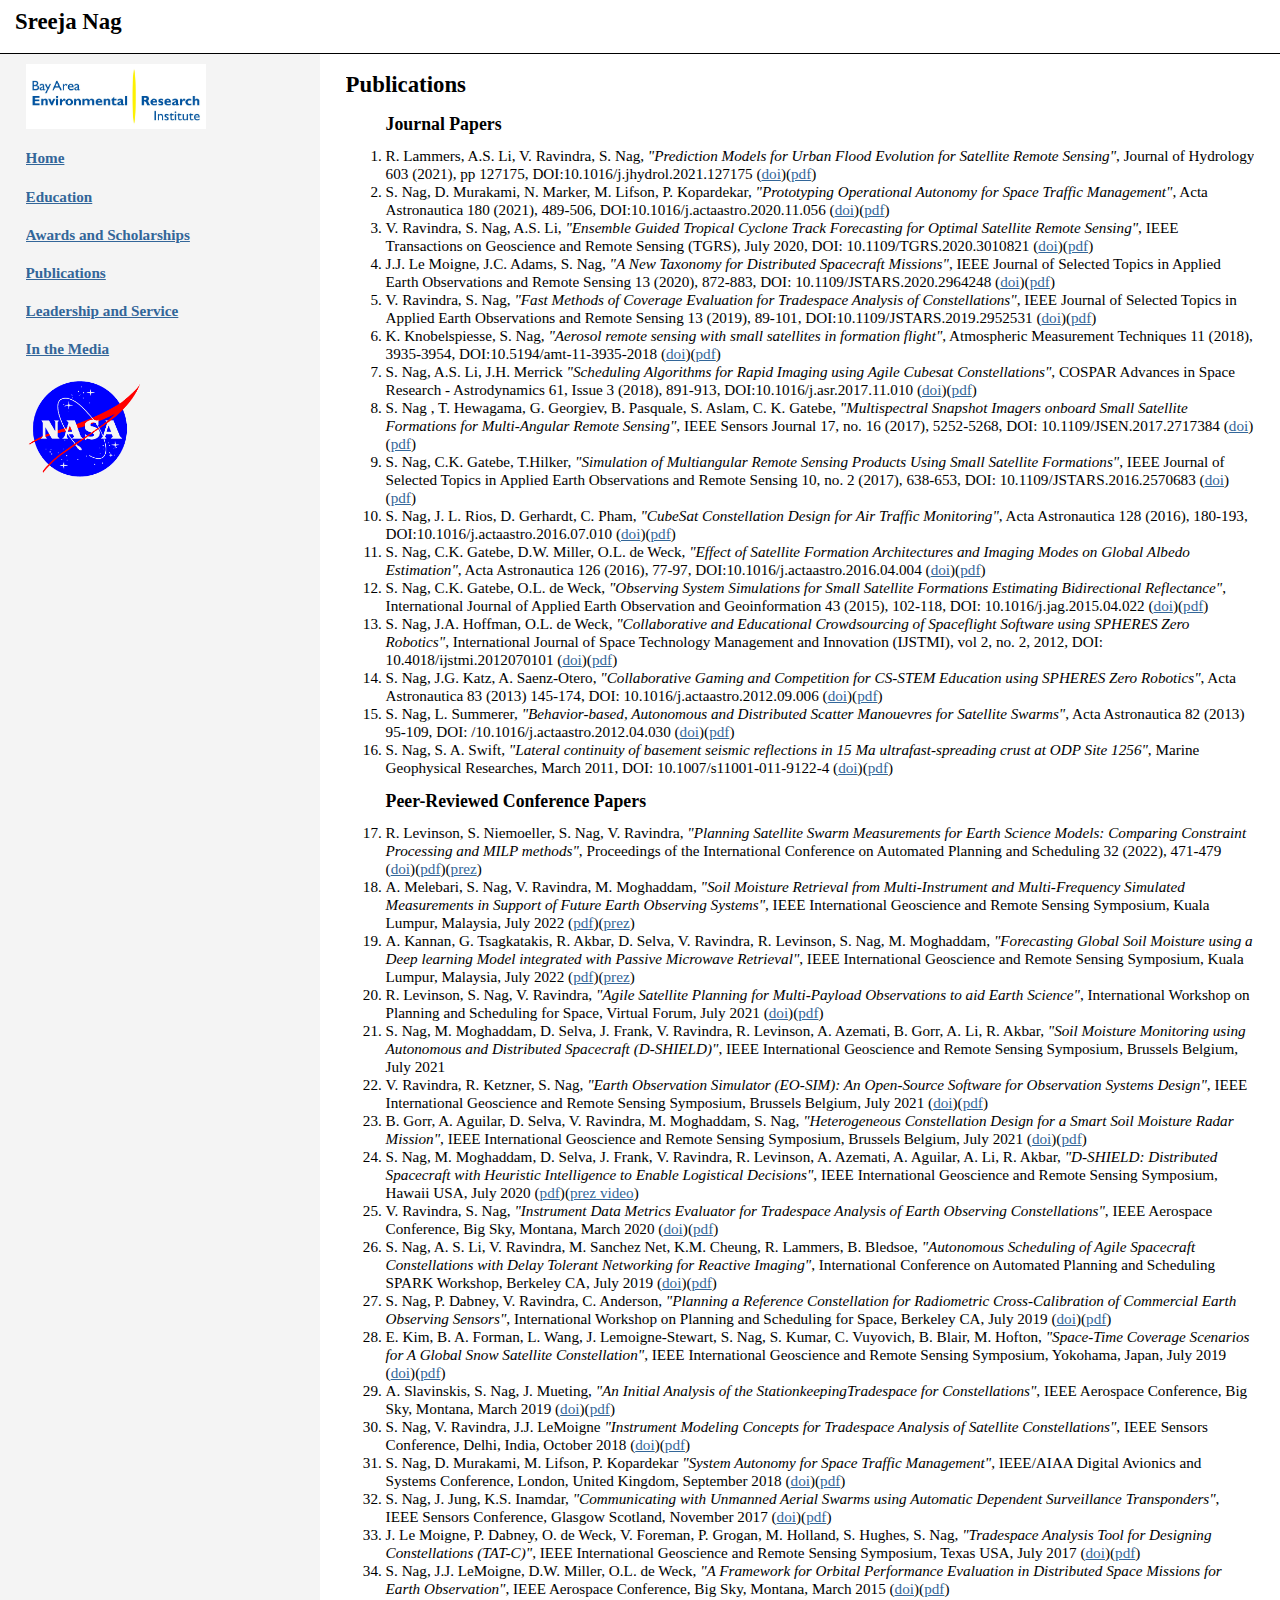
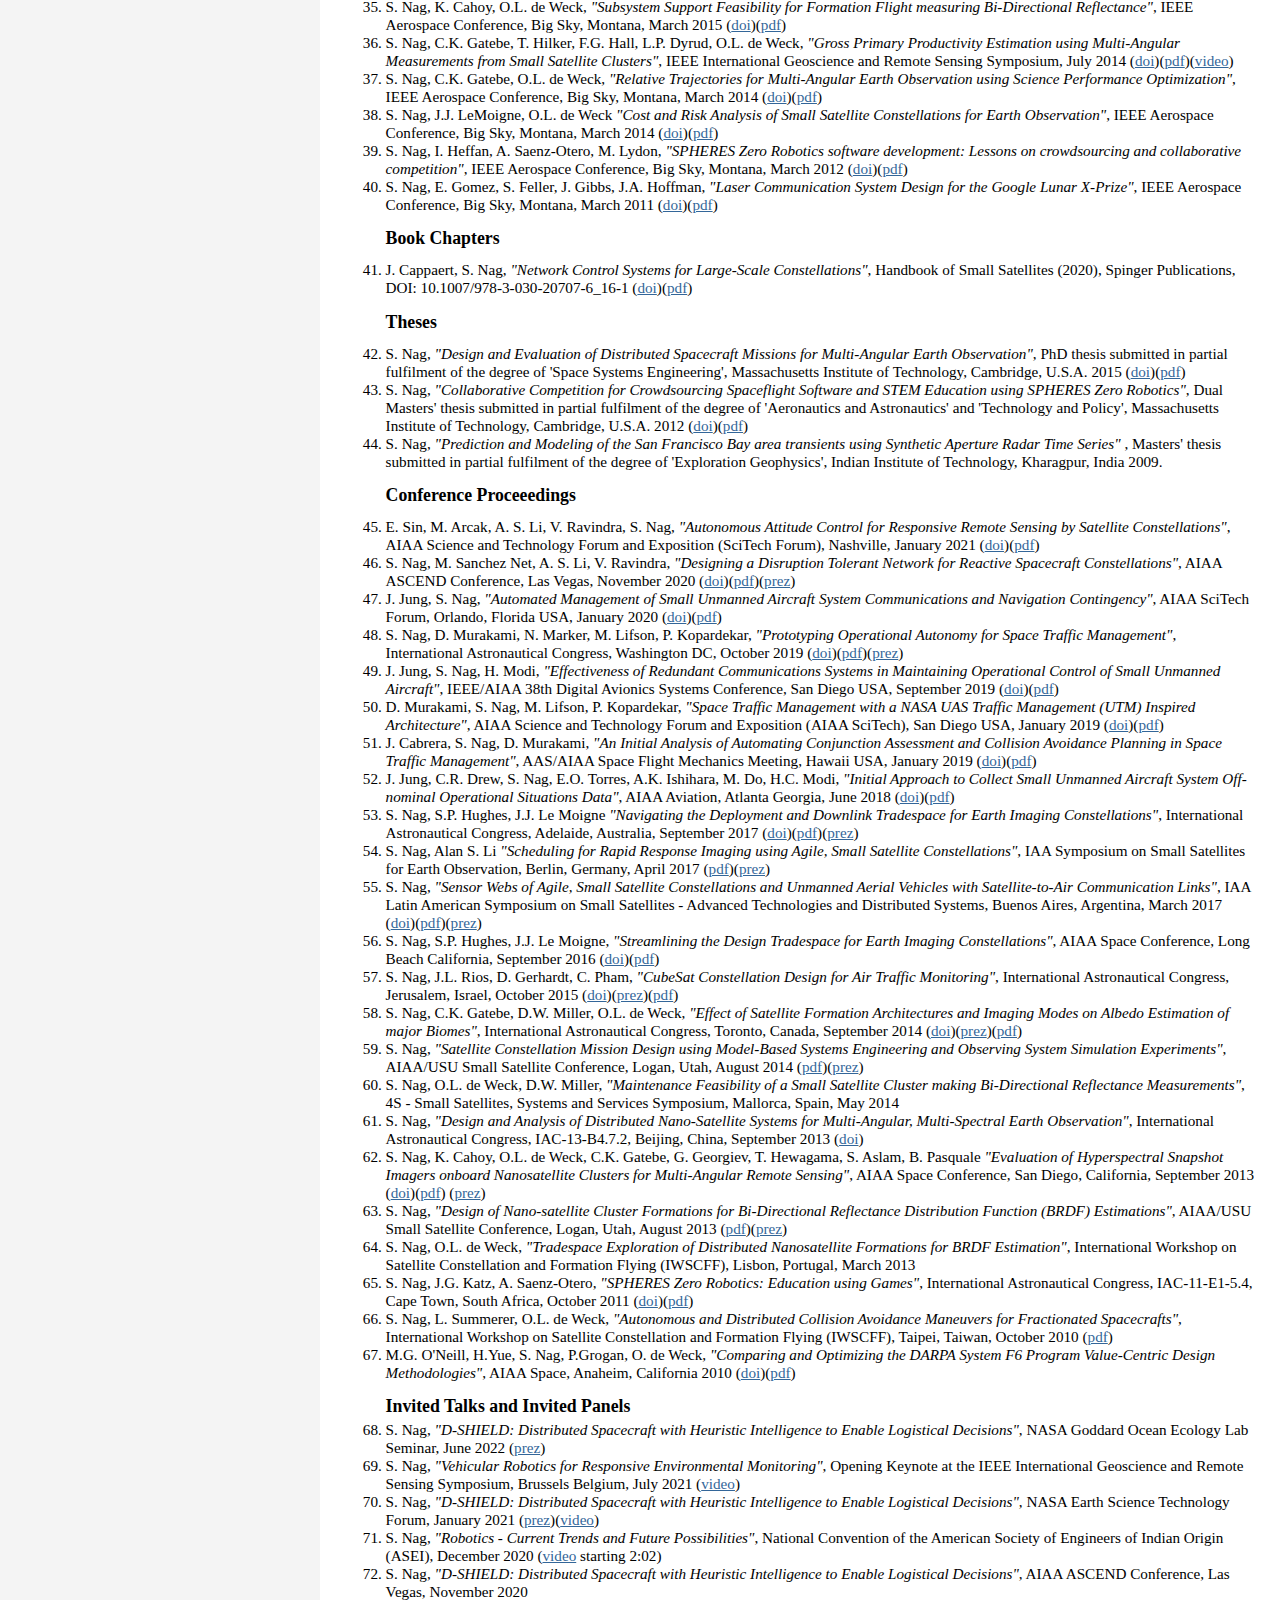
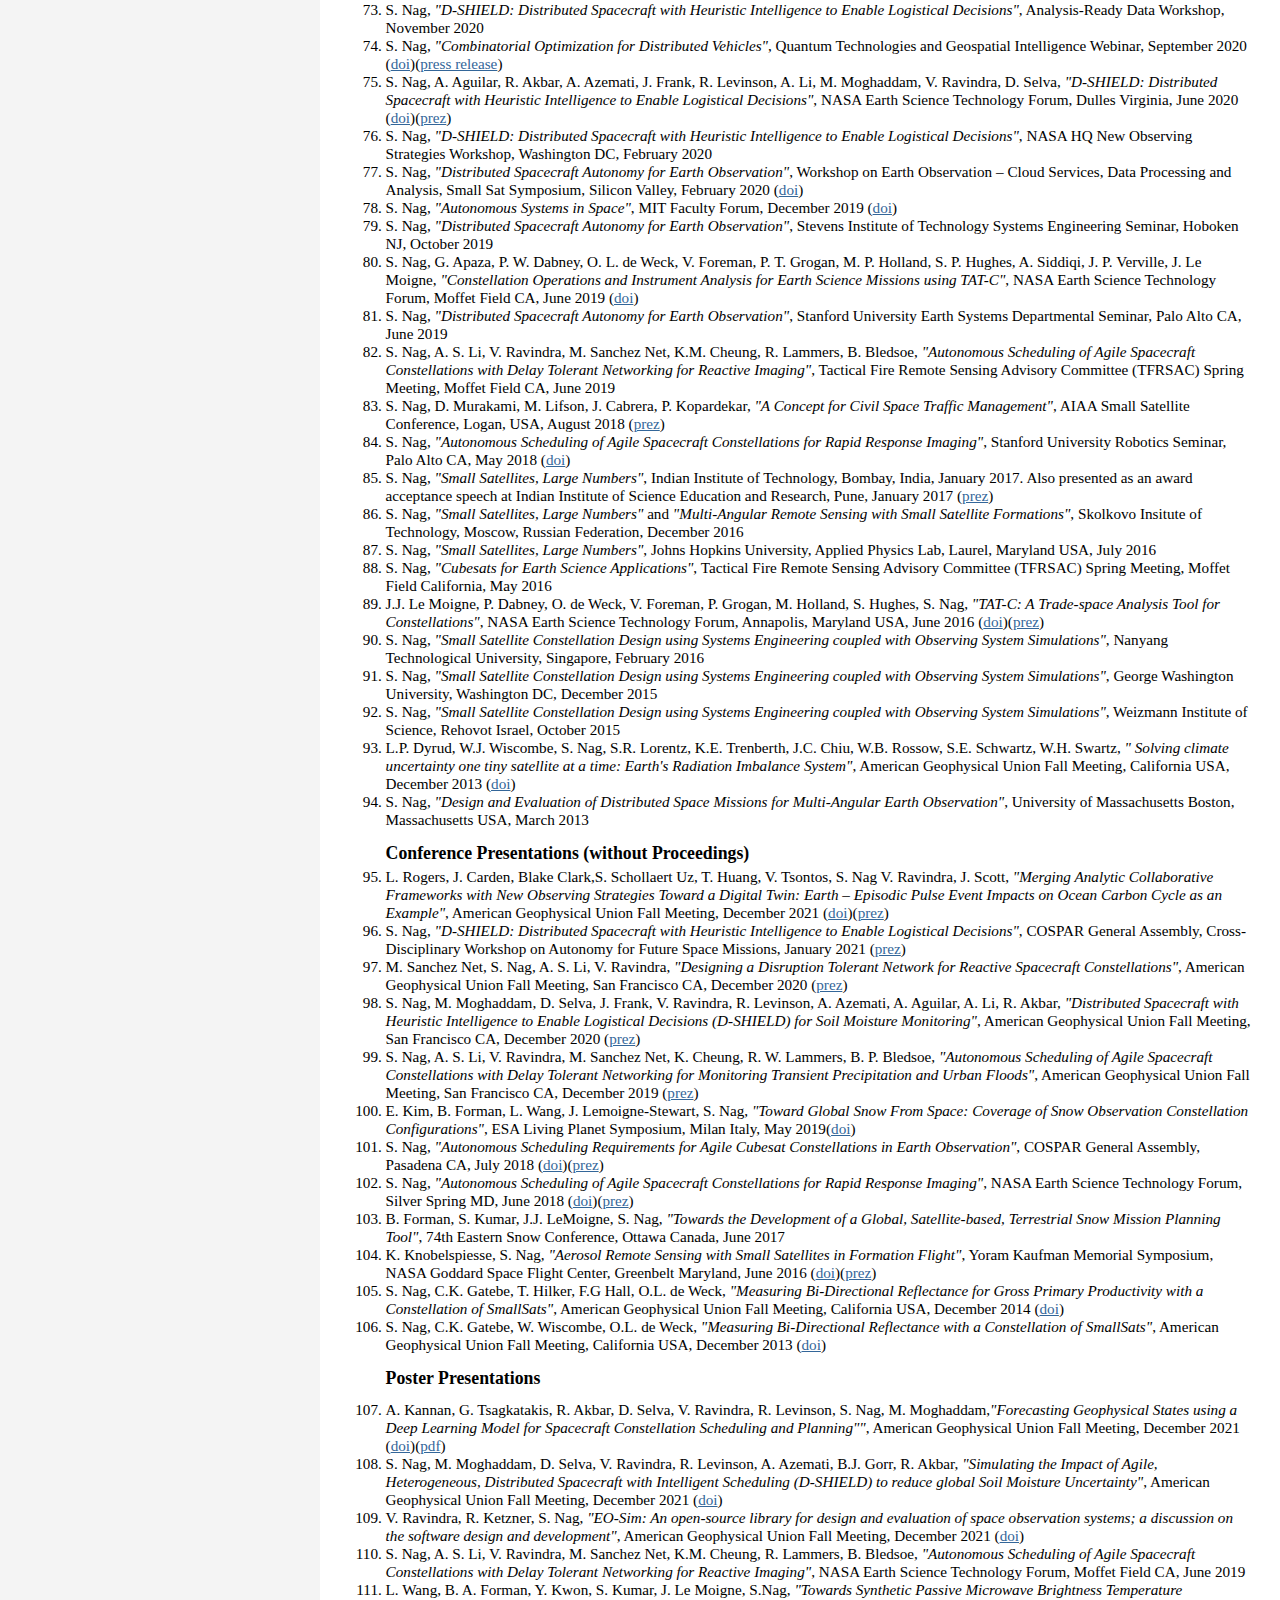
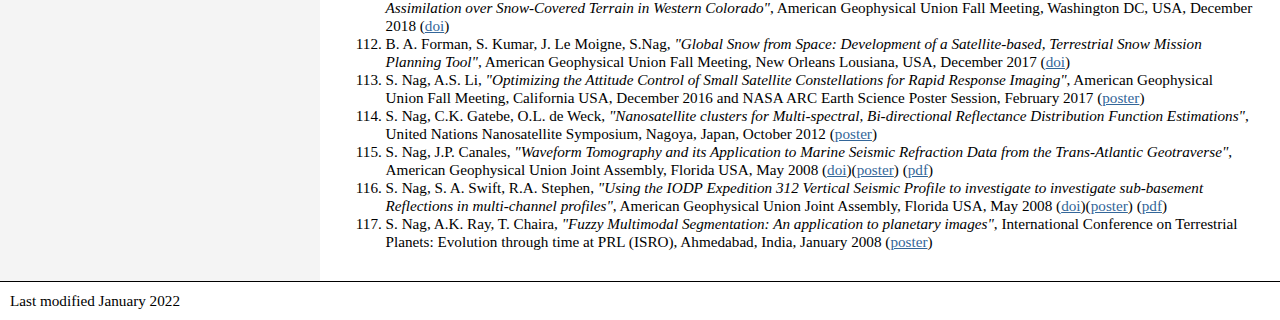
<file: publications.html>
<!DOCTYPE html PUBLIC "-//W3C//DTD XHTML 1.0 Strict//EN" "http://www.w3.org/TR/xhtml1/DTD/xhtml1-strict.dtd">
<html xmlns="http://www.w3.org/1999/xhtml" xml:lang="en-GB">
<head>
	<title>Sreeja Nag</title>
	<meta http-equiv="Content-Type" content="application/xhtml+xml; charset=utf-8" />
	<meta name="robots" content="index, follow" />
	<link rel="stylesheet" type="text/css" href="screen.css" media="screen" />
</head>
<body>

<div id="header">
	<h2> Sreeja Nag </h2><br/>
</div>

<div class="colmask leftmenu">
	<div class="colleft">
		<div class="col1">
			<!-- Column 1 start -->
		<!--	<div class="box1"> -->
				<h2>Publications</h2>
		<!--	</div> -->


			<p></p><p></p><p></p><p></p>
			<ol>
			<h3>Journal Papers</h3>
            <p><li> R. Lammers, A.S. Li, V. Ravindra, S. Nag, <i>"Prediction Models for Urban Flood Evolution for Satellite Remote Sensing"</i>, Journal of Hydrology 603 (2021), pp 127175, DOI:10.1016/j.jhydrol.2021.127175 (<a href="https://www.sciencedirect.com/science/article/abs/pii/S0022169421012257" target="_blank">doi</a>)(<a href="https://sreejanag.github.io/Documents/Lammers_Nag_JHydro2021.pdf" target="_blank">pdf</a>)
            <li> S. Nag, D. Murakami, N. Marker, M. Lifson, P. Kopardekar, <i>"Prototyping Operational Autonomy for Space Traffic Management"</i>, Acta Astronautica 180 (2021), 489-506, DOI:10.1016/j.actaastro.2020.11.056 (<a href="https://www.sciencedirect.com/science/article/pii/S0094576520307323" target="_blank">doi</a>)(<a href="https://sreejanag.github.io/Documents/STM-actaAstronautica-2020.pdf" target="_blank">pdf</a>)
			<li> V. Ravindra, S. Nag, A.S. Li, <i>"Ensemble Guided Tropical Cyclone Track Forecasting for Optimal Satellite Remote Sensing"</i>, IEEE Transactions on Geoscience and Remote Sensing (TGRS), July 2020, DOI: 10.1109/TGRS.2020.3010821 (<a href="https://ieeexplore.ieee.org/abstract/document/9153906" target="_blank">doi</a>)(<a href="https://sreejanag.github.io/Documents/IEEE_TGRS_2020.pdf" target="_blank">pdf</a>)
            <li> J.J. Le Moigne, J.C. Adams, S. Nag, <i>"A New Taxonomy for Distributed Spacecraft Missions"</i>, IEEE Journal of Selected Topics in Applied Earth Observations and Remote Sensing 13 (2020), 872-883, DOI: 10.1109/JSTARS.2020.2964248 (<a href="https://ieeexplore.ieee.org/document/8966612" target="_blank">doi</a>)(<a href="https://sreejanag.github.io/Documents/DSMtaxonomy_JLM.pdf" target="_blank">pdf</a>)
            <li> V. Ravindra, S. Nag, <i>"Fast Methods of Coverage Evaluation for Tradespace Analysis of Constellations"</i>, IEEE Journal of Selected Topics in Applied Earth Observations and Remote Sensing 13 (2019), 89-101, DOI:10.1109/JSTARS.2019.2952531 (<a href="https://ieeexplore.ieee.org/abstract/document/8917669" target="_blank">doi</a>)(<a href="https://sreejanag.github.io/Documents/JSTARS-Ravindra-2019.pdf" target="_blank">pdf</a>)
			<li> K. Knobelspiesse, S. Nag, <i>"Aerosol remote sensing with small satellites in formation flight"</i>, Atmospheric Measurement Techniques 11 (2018), 3935-3954, DOI:10.5194/amt-11-3935-2018 (<a href="https://www.atmos-meas-tech-discuss.net/amt-2017-473/" target="_blank">doi</a>)(<a href="https://sreejanag.github.io/Documents/AMT2017_KK.pdf" target="_blank">pdf</a>)
            <li> S. Nag, A.S. Li, J.H. Merrick <i>"Scheduling Algorithms for Rapid Imaging using Agile Cubesat Constellations"</i>, COSPAR Advances in Space Research - Astrodynamics 61, Issue 3 (2018), 891-913, DOI:10.1016/j.asr.2017.11.010 (<a href="http://www.sciencedirect.com/science/article/pii/S0273117717308050" target="_blank">doi</a>)(<a href="https://sreejanag.github.io/Documents/articleSN_JASR_2017.pdf" target="_blank">pdf</a>)
            <li> S. Nag , T. Hewagama, G. Georgiev, B. Pasquale, S. Aslam, C. K. Gatebe, <i>"Multispectral Snapshot Imagers onboard Small Satellite Formations for Multi-Angular Remote Sensing"</i>, IEEE Sensors Journal 17, no. 16 (2017), 5252-5268, DOI:
                    10.1109/JSEN.2017.2717384 (<a href="http://ieeexplore.ieee.org/document/7953994/" target="_blank">doi</a>)(<a href="https://sreejanag.github.io/Documents/IEEEsensors2017_BRDF.pdf" target="_blank">pdf</a>)
            <li> S. Nag, C.K. Gatebe, T.Hilker, <i>"Simulation of Multiangular Remote Sensing Products Using Small Satellite Formations"</i>, IEEE Journal of Selected Topics in Applied Earth Observations and Remote Sensing 10, no. 2 (2017), 638-653, DOI:
                    10.1109/JSTARS.2016.2570683 (<a href="http://ieeexplore.ieee.org/xpl/articleDetails.jsp?arnumber=7499856" target="_blank">doi</a>)(<a href="https://sreejanag.github.io/Documents/IEEE-JSTARS2016_SN.pdf"  target="_blank">pdf</a>)
            <li> S. Nag, J. L. Rios, D. Gerhardt, C. Pham, <i>"CubeSat Constellation Design for Air Traffic Monitoring"</i>, Acta Astronautica 128 (2016), 180-193, DOI:10.1016/j.actaastro.2016.07.010 (<a href="http://www.sciencedirect.com/science/article/pii/S0094576515302009" target="_blank">doi</a>)(<a href="https://sreejanag.github.io/Documents/AA2016_cubesatATM.pdf"  target="_blank">pdf</a>)
			<li> S. Nag, C.K. Gatebe, D.W. Miller, O.L. de Weck, <i>"Effect of Satellite Formation Architectures and Imaging Modes on Global Albedo Estimation"</i>, Acta Astronautica 126 (2016), 77-97, DOI:10.1016/j.actaastro.2016.04.004 (<a href="http://www.sciencedirect.com/science/article/pii/S0094576516303149" target="_blank">doi</a>)(<a href="https://sreejanag.github.io/Documents/AAalbedo2016.pdf"  target="_blank">pdf</a>)
			<li> S. Nag, C.K. Gatebe, O.L. de Weck, <i>  "Observing System Simulations for Small Satellite Formations Estimating Bidirectional Reflectance"</i>, International Journal of Applied Earth Observation and Geoinformation 43 (2015), 102-118, DOI: 10.1016/j.jag.2015.04.022 (<a href="http://www.sciencedirect.com/science/article/pii/S0303243415001087" target="_blank">doi</a>)(<a href="https://sreejanag.github.io/Documents/JAGpaper_SN_Final.pdf"  target="_blank">pdf</a>)
			<li> S. Nag, J.A. Hoffman, O.L. de Weck, <i>  "Collaborative and Educational Crowdsourcing of Spaceflight Software using SPHERES Zero Robotics"</i>, International Journal of Space Technology Management and Innovation (IJSTMI), vol 2, no. 2, 2012, DOI: 10.4018/ijstmi.2012070101 (<a href="http://www.igi-global.com/article/content/75304" target="_blank">doi</a>)(<a href="https://sreejanag.github.io/Documents/SN_IJSTMI2012.pdf" target="_blank">pdf</a>)
			<li> S. Nag, J.G. Katz, A. Saenz-Otero, <i>  "Collaborative Gaming and Competition for CS-STEM Education using SPHERES Zero Robotics"</i>, Acta Astronautica 83 (2013) 145-174, DOI: 10.1016/j.actaastro.2012.09.006 (<a href="http://www.sciencedirect.com/science/article/pii/S0094576512003633" target="_blank">doi</a>)(<a href="https://sreejanag.github.io/Documents/WebCopy_Nag_Katz_Saenz.pdf"  target="_blank">pdf</a>)
			<li> S. Nag, L. Summerer,<i> "Behavior-based, Autonomous and Distributed Scatter Manouevres for Satellite Swarms"</i>, Acta Astronautica 82 (2013) 95-109, DOI: /10.1016/j.actaastro.2012.04.030 (<a href="http://www.sciencedirect.com/science/article/pii/S0094576512001452" target="_blank">doi</a>)(<a href="https://sreejanag.github.io/Documents/WebCopy_Nag_Summerer.pdf"  target="_blank">pdf</a>)
			<li>S. Nag, S. A. Swift, <i>"Lateral continuity of basement seismic reflections in 15 Ma ultrafast-spreading crust at ODP Site 1256"</i>, Marine Geophysical Researches, March 2011, DOI: 10.1007/s11001-011-9122-4 (<a href="http://link.springer.com/article/10.1007/s11001-011-9122-4" target="_blank">doi</a>)(<a href="https://sreejanag.github.io/Documents/MGR2011_SN.pdf"  target="_blank">pdf</a>)
			</p><p> </p>

			<h3>Peer-Reviewed Conference Papers</h3>
			<p> <li>R. Levinson, S. Niemoeller, S. Nag, V. Ravindra, <i>"Planning Satellite Swarm Measurements for Earth Science Models: Comparing Constraint Processing and MILP methods"</i>, Proceedings of the International Conference on Automated Planning and Scheduling 32 (2022), 471-479 (<a href="https://ojs.aaai.org/index.php/ICAPS/article/view/19833"  target="_blank">doi</a>)(<a href="https://sreejanag.github.io/Documents/ICAPS2022_Levinson_Niemoeller_Nag_Ravindra.pdf"  target="_blank">pdf</a>)(<a href="https://sreejanag.github.io/Documents/dshield.icaps.6.1.22.final.pdf"  target="_blank">prez</a>)
            <li> A. Melebari, S. Nag, V. Ravindra, M. Moghaddam, <i>"Soil Moisture Retrieval from Multi-Instrument and Multi-Frequency Simulated Measurements in Support of Future Earth Observing Systems"</i>, IEEE  International Geoscience and Remote Sensing Symposium, Kuala Lumpur, Malaysia, July 2022 (<a href="https://sreejanag.github.io/Documents/amer_igarss_final_submission.pdf"  target="_blank">pdf</a>)(<a href="https://sreejanag.github.io/Documents/amer_igarss2022_poster_28_36.pdf"  target="_blank">prez</a>)
            <li> A. Kannan, G. Tsagkatakis, R. Akbar, D. Selva, V. Ravindra, R. Levinson, S. Nag, M. Moghaddam, <i>"Forecasting Global Soil Moisture using a Deep learning Model integrated with Passive Microwave Retrieval"</i>, IEEE  International Geoscience and Remote Sensing Symposium, Kuala Lumpur, Malaysia, July 2022 (<a href="https://sreejanag.github.io/Documents/AK_IGARSS_2022_revised.pdf"  target="_blank">pdf</a>)(<a href="https://sreejanag.github.io/Documents/AK_IGARSS_2022_PPT.pdf"  target="_blank">prez</a>)
            <li>R. Levinson, S. Nag, V. Ravindra, <i>"Agile Satellite Planning for Multi-Payload Observations to aid Earth Science"</i>, International Workshop on Planning and Scheduling for Space, Virtual Forum, July 2021 (<a href="https://arxiv.org/abs/2111.07042"  target="_blank">doi</a>)(<a href="https://sreejanag.github.io/Documents/Levinson_Nag_IWPSS2021.pdf"  target="_blank">pdf</a>)
            <li>S. Nag, M. Moghaddam, D. Selva, J. Frank, V. Ravindra, R. Levinson, A. Azemati, B. Gorr, A. Li, R. Akbar, <i>"Soil Moisture Monitoring using Autonomous and Distributed Spacecraft (D-SHIELD)"</i>, IEEE  International Geoscience and Remote Sensing Symposium, Brussels Belgium, July 2021
            <li>V. Ravindra, R. Ketzner, S. Nag, <i>"Earth Observation Simulator (EO-SIM): An Open-Source Software for Observation Systems Design"</i>, IEEE  International Geoscience and Remote Sensing Symposium, Brussels Belgium, July 2021 (<a href="https://ieeexplore.ieee.org/document/9553224"  target="_blank">doi</a>)(<a href="https://sreejanag.github.io/Documents/Ravindra_Nag_IGARSS2021.pdf"  target="_blank">pdf</a>)
            <li>B. Gorr, A. Aguilar, D. Selva, V. Ravindra, M. Moghaddam, S. Nag, <i>"Heterogeneous Constellation Design for a Smart Soil Moisture Radar Mission"</i>, IEEE  International Geoscience and Remote Sensing Symposium, Brussels Belgium, July 2021 (<a href="https://ieeexplore.ieee.org/abstract/document/9553234"  target="_blank">doi</a>)(<a href="https://sreejanag.github.io/Documents/Gorr_Selva_Nag_IGARSS2021.pdf"  target="_blank">pdf</a>)
            <li>S. Nag, M. Moghaddam, D. Selva, J. Frank, V. Ravindra, R. Levinson, A. Azemati, A. Aguilar, A. Li, R. Akbar, <i>"D-SHIELD: Distributed Spacecraft with Heuristic Intelligence to Enable Logistical Decisions"</i>, IEEE  International Geoscience and Remote Sensing Symposium, Hawaii USA, July 2020 (<a href="https://sreejanag.github.io/Documents/IGARSS2020_DSHIELD.pdf"  target="_blank">pdf</a>)(<a href="https://sreejanag.github.io/Videos/IGARSSPresentation_SreejaNag.mp4"  target="_blank">prez video</a>)
			<li>V. Ravindra, S. Nag, <i>"Instrument Data Metrics Evaluator for Tradespace Analysis of Earth Observing Constellations"</i>, IEEE Aerospace Conference, Big Sky, Montana, March 2020 (<a href="https://ieeexplore.ieee.org/abstract/document/9172705"  target="_blank">doi</a>)(<a href="https://sreejanag.github.io/Documents/IEEEaero_2020_VR.pdf"  target="_blank">pdf</a>)
            <li>S. Nag, A. S. Li, V. Ravindra, M. Sanchez Net, K.M. Cheung, R. Lammers, B. Bledsoe, <i>"Autonomous Scheduling of Agile Spacecraft Constellations with Delay Tolerant Networking for Reactive Imaging"</i>, International Conference on Automated Planning and Scheduling SPARK Workshop, Berkeley CA, July 2019 (<a href="https://openreview.net/pdf?id=rJeDNZq5FE"  target="_blank">doi</a>)(<a href="https://sreejanag.github.io/Documents/ICAPS_spark2019.pdf"  target="_blank">pdf</a>)
			<li>S. Nag, P. Dabney, V. Ravindra, C. Anderson, <i>"Planning a Reference Constellation for Radiometric Cross-Calibration of Commercial Earth Observing Sensors"</i>, International Workshop on Planning and Scheduling for Space, Berkeley CA, July 2019 (<a href="https://sites.google.com/view/iwpss2019/schedule"  target="_blank">doi</a>)(<a href="https://sreejanag.github.io/Documents/paper_IWPSS_072019.pdf"  target="_blank">pdf</a>)
			<li>E. Kim, B. A. Forman, L. Wang, J. Lemoigne-Stewart, S. Nag, S. Kumar, C. Vuyovich, B. Blair, M. Hofton, <i>"Space-Time Coverage Scenarios for A Global Snow Satellite Constellation"</i>,  IEEE International Geoscience and Remote Sensing Symposium, Yokohama, Japan, July 2019 (<a href="https://ieeexplore.ieee.org/abstract/document/8899017"  target="_blank">doi</a>)(<a href="https://sreejanag.github.io/Documents/EKim_IGARSS2019_prez.pdf"  target="_blank">pdf</a>)
			<li>A. Slavinskis, S. Nag, J. Mueting, <i>"An Initial Analysis of the StationkeepingTradespace for Constellations"</i>, IEEE Aerospace Conference, Big Sky, Montana, March 2019 (<a href="https://ieeexplore.ieee.org/abstract/document/8741952"  target="_blank">doi</a>)(<a href="https://sreejanag.github.io/Documents/IEEEaero2019.pdf"  target="_blank">pdf</a>)
			<li>S. Nag, V. Ravindra, J.J. LeMoigne <i>"Instrument Modeling Concepts for Tradespace Analysis of Satellite Constellations"</i>, IEEE Sensors Conference, Delhi, India, October 2018 (<a href="https://ieeexplore.ieee.org/document/8589764"  target="_blank">doi</a>)(<a href="https://sreejanag.github.io/Documents/Sensors2018_finalVersion.pdf"  target="_blank">pdf</a>)
	      <li>S. Nag, D. Murakami, M. Lifson, P. Kopardekar <i>"System Autonomy for Space Traffic Management"</i>, IEEE/AIAA Digital Avionics and Systems Conference, London, United Kingdom, September 2018 (<a href="https://ntrs.nasa.gov/search.jsp?R=20180007349"  target="_blank">doi</a>)(<a href="https://sreejanag.github.io/Documents/DASC_Paper_Final2018.pdf"  target="_blank">pdf</a>)
			<li>S. Nag, J. Jung, K.S. Inamdar, <i>"Communicating with Unmanned Aerial Swarms using Automatic Dependent Surveillance Transponders"</i>, IEEE Sensors Conference, Glasgow Scotland, November 2017 (<a href="https://ieeexplore.ieee.org/abstract/document/8234227/"  target="_blank">doi</a>)(<a href="https://sreejanag.github.io/Documents/Sensors2017_adsb.pdf"  target="_blank">pdf</a>)
      <li> J. Le Moigne, P. Dabney, O. de Weck, V. Foreman, P. Grogan, M. Holland, S. Hughes, S. Nag, <i>"Tradespace Analysis Tool for Designing Constellations (TAT-C)"</i>, IEEE  International Geoscience and Remote Sensing Symposium, Texas USA, July 2017 (<a href="https://ieeexplore.ieee.org/abstract/document/8127168/" target="_blank">doi</a>)(<a href="https://sreejanag.github.io/Documents/IGARSS2017_TATC.pdf" target="_blank">pdf</a>)
			<li>S. Nag, J.J. LeMoigne, D.W. Miller, O.L. de Weck, <i>"A Framework for Orbital Performance Evaluation in Distributed Space Missions for Earth Observation"</i>, IEEE Aerospace Conference, Big Sky, Montana, March 2015 (<a href="http://ieeexplore.ieee.org/xpl/articleDetails.jsp?arnumber=7119227" target="_blank">doi</a>)(<a href="https://sreejanag.github.io/Documents/IEEE2015_FF_SN.pdf"  target="_blank">pdf</a>)
			<li>S. Nag, K. Cahoy, O.L. de Weck, <i>"Subsystem Support Feasibility for Formation Flight measuring Bi-Directional Reflectance"</i>, IEEE Aerospace Conference, Big Sky, Montana, March 2015 (<a href="http://ieeexplore.ieee.org/xpl/articleDetails.jsp?arnumber=7119247"  target="_blank">doi</a>)(<a href="https://sreejanag.github.io/Documents/IEEE2015_SS_SN.pdf" target="_blank">pdf</a>)
			<li>S. Nag, C.K. Gatebe, T. Hilker, F.G. Hall, L.P. Dyrud, O.L. de Weck, <i>"Gross Primary Productivity Estimation using Multi-Angular Measurements from Small Satellite Clusters"</i>, IEEE  International Geoscience and Remote Sensing Symposium, July 2014 (<a href="http://ieeexplore.ieee.org/xpl/articleDetails.jsp?arnumber=6946358"  target="_blank">doi</a>)(<a href="https://sreejanag.github.io/Documents/IGARSS2014_SN.pdf"  target="_blank">pdf</a>)(<a href="http://www.igarss2014.org/ShowRecording.asp?C=01F92204"  target="_blank">video</a>)
			<li>S. Nag, C.K. Gatebe, O.L. de Weck, <i>"Relative Trajectories for Multi-Angular Earth Observation using Science Performance Optimization"</i>, IEEE Aerospace Conference, Big Sky, Montana, March 2014 (<a href="http://ieeexplore.ieee.org/xpl/articleDetails.jsp?arnumber=6836464"  target="_blank">doi</a>)(<a href="https://sreejanag.github.io/Documents/IEEE2014_FF_SN.pdf"  target="_blank">pdf</a>)
			<li> S. Nag, J.J. LeMoigne, O.L. de Weck <i>"Cost and Risk Analysis of Small Satellite Constellations for Earth Observation"</i>, IEEE Aerospace Conference, Big Sky, Montana, March 2014 (<a href="http://ieeexplore.ieee.org/xpl/articleDetails.jsp?arnumber=6836396"  target="_blank">doi</a>)(<a href="https://sreejanag.github.io/Documents/IEEE2014_Cost_SN.pdf"  target="_blank">pdf</a>)
			<li> S. Nag, I. Heffan, A. Saenz-Otero, M. Lydon, <i>"SPHERES Zero Robotics software development: Lessons on crowdsourcing and collaborative competition"</i>, IEEE Aerospace Conference, Big Sky, Montana, March 2012 (<a href="http://ieeexplore.ieee.org/xpl/articleDetails.jsp?arnumber=6187452"  target="_blank">doi</a>)(<a href="https://sreejanag.github.io/Documents/IEEE2012_SN.pdf"  target="_blank">pdf</a>)
			<li>S. Nag, E. Gomez, S. Feller, J. Gibbs, J.A. Hoffman, <i>"Laser Communication System Design for the Google Lunar X-Prize"</i>, IEEE Aerospace Conference, Big Sky, Montana, March 2011 (<a href="http://ieeexplore.ieee.org/xpl/articleDetails.jsp?arnumber=5747344" target="_blank">doi</a>)(<a href="https://sreejanag.github.io/Documents/IEEE2011_SN.pdf"  target="_blank">pdf</a>)
			</p><p> </p>

			<h3>Book Chapters</h3>
			<p>
			<li> J. Cappaert, S. Nag, <i>"Network Control Systems for Large-Scale Constellations"</i>, Handbook of Small Satellites (2020), Spinger Publications, DOI: 10.1007/978-3-030-20707-6_16-1 (<a href="https://link.springer.com/referenceworkentry/10.1007%2F978-3-030-20707-6_16-1" target="_blank">doi</a>)(<a href="https://sreejanag.github.io/Documents/Cappaert-Nag2020_Springer.pdf" target="_blank">pdf</a>)
			</p>
			
			<h3>Theses</h3>
			<p>
			<li> S. Nag, <i>"Design and Evaluation of Distributed Spacecraft Missions for Multi-Angular Earth Observation"</i>, PhD thesis submitted in partial fulfilment of the degree of 'Space Systems Engineering', Massachusetts Institute of Technology, Cambridge, U.S.A. 2015 (<a href="https://dspace.mit.edu/handle/1721.1/98586" target="_blank">doi</a>)(<a href="https://sreejanag.github.io/Documents/phdThesis_SreejaNag.pdf" target="_blank">pdf</a>)
			<li> S. Nag, <i>"Collaborative Competition for Crowdsourcing Spaceflight Software and STEM Education using SPHERES Zero Robotics"</i>, Dual Masters' thesis submitted in partial fulfilment of the degree of 'Aeronautics and Astronautics' and 'Technology and Policy', Massachusetts Institute of Technology, Cambridge, U.S.A. 2012 (<a href="https://dspace.mit.edu/handle/1721.1/78499" target="_blank">doi</a>)(<a href="https://sreejanag.github.io/Documents/MIT_SMThesis_SN.pdf" target="_blank">pdf</a>)
			<li>S. Nag, <i>"Prediction and Modeling of the San Francisco Bay area transients using Synthetic Aperture Radar Time Series" </i>, Masters' thesis submitted in partial fulfilment of the degree of 'Exploration Geophysics', Indian Institute of Technology, Kharagpur, India 2009.
			</p>

		
			<h3>Conference Proceeedings</h3>
            <p> <li> E. Sin, M. Arcak, A. S. Li, V. Ravindra, S. Nag, <i>"Autonomous Attitude Control for Responsive Remote Sensing by Satellite Constellations"</i>, AIAA Science and Technology Forum and Exposition (SciTech Forum), Nashville, January 2021 (<a href="https://arc.aiaa.org/doi/abs/10.2514/6.2021-1470" target="_blank">doi</a>)(<a href="https://sreejanag.github.io/Documents/DSHIELD-ADCS-sciTech2021.pdf" target="_blank">pdf</a>)
			<li> S. Nag, M. Sanchez Net, A. S. Li, V. Ravindra, <i>"Designing a Disruption Tolerant Network for Reactive Spacecraft Constellations"</i>, AIAA ASCEND Conference, Las Vegas, November 2020  (<a href="https://arc.aiaa.org/doi/abs/10.2514/6.2020-4009" target="_blank">doi</a>)(<a href="https://sreejanag.github.io/Documents/ASCEND2020_commDTN.pdf" target="_blank">pdf</a>)(<a href="https://sreejanag.github.io/Documents/ASCEND-Presentation-SreejaNag.pptx"  target="_blank">prez</a>)
            <li>J. Jung, S. Nag, <i>"Automated Management of Small Unmanned Aircraft System Communications and Navigation Contingency"</i>, AIAA SciTech Forum, Orlando, Florida USA, January 2020  (<a href="https://arc.aiaa.org/doi/abs/10.2514/6.2020-2195" target="_blank">doi</a>)(<a href="https://sreejanag.github.io/Documents/2020-Jung_SciTech_2020-2195.pdf" target="_blank">pdf</a>)
			<li>S. Nag, D. Murakami, N. Marker, M. Lifson, P. Kopardekar, <i>"Prototyping Operational Autonomy for Space Traffic Management"</i>, International Astronautical Congress, Washington DC, October 2019 (<a href="https://ntrs.nasa.gov/search.jsp?R=20190034067" target="_blank">doi</a>)(<a href="https://sreejanag.github.io/Documents/STM-actaAstronautica-2020.pdf" target="_blank">pdf</a>)(<a href="https://sreejanag.github.io/Documents/IAC_2019_STMprez.pptx" target="_blank">prez</a>)
            <li>J. Jung, S. Nag, H. Modi, <i>"Effectiveness of Redundant Communications Systems in Maintaining Operational Control of Small Unmanned Aircraft"</i>, IEEE/AIAA 38th Digital Avionics Systems Conference, San Diego USA, September 2019  (<a href="https://ieeexplore.ieee.org/document/9081782" target="_blank">doi</a>)(<a href="https://sreejanag.github.io/Documents/JJung_SNag_HModi_DASC2019.pdf" target="_blank">pdf</a>)
			<li>D. Murakami, S. Nag, M. Lifson, P. Kopardekar, <i>"Space Traffic Management with a NASA UAS Traffic Management (UTM) Inspired Architecture"</i>, AIAA Science and Technology Forum and Exposition (AIAA SciTech), San Diego USA, January 2019 (<a href="https://arc.aiaa.org/doi/abs/10.2514/6.2019-2004"  target="_blank">doi</a>)(<a href="https://sreejanag.github.io/Documents/murakami_scitech_final.pdf" target="_blank">pdf</a>)
			<li> J. Cabrera, S. Nag, D. Murakami, <i>"An Initial Analysis of Automating Conjunction Assessment and Collision Avoidance Planning in Space Traffic Management"</i>, AAS/AIAA Space Flight Mechanics Meeting, Hawaii USA, January 2019 (<a href="https://ntrs.nasa.gov/search.jsp?R=20190001614"  target="_blank">doi</a>)(<a href="https://sreejanag.github.io/Documents/Spaceflight_Mechanics2019.pdf" target="_blank">pdf</a>)
			<li> J. Jung, C.R. Drew, S. Nag, E.O. Torres, A.K. Ishihara, M. Do, H.C. Modi, <i>"Initial Approach to Collect Small Unmanned Aircraft System Off-nominal Operational Situations Data"</i>, AIAA Aviation, Atlanta Georgia, June 2018 (<a href="https://arc.aiaa.org/doi/abs/10.2514/6.2018-3030"  target="_blank">doi</a>)(<a href="https://sreejanag.github.io/Documents/Aviation2018_UTM.pdf" target="_blank">pdf</a>)
            <li> S. Nag, S.P. Hughes, J.J. Le Moigne <i>"Navigating the Deployment and Downlink Tradespace for Earth Imaging Constellations"</i>, International Astronautical Congress, Adelaide, Australia, September 2017 (<a href="https://ntrs.nasa.gov/search.jsp?R=20190002505"  target="_blank">doi</a>)(<a href="https://sreejanag.github.io/Documents/IAC-2017-Manuscript-SN.pdf" target="_blank">pdf</a>)(<a href="https://sreejanag.github.io/Documents/2_Nag-et-al_IAC2017.pdf" target="_blank">prez</a>)
            <li> S. Nag, Alan S. Li <i>"Scheduling for Rapid Response Imaging using Agile, Small Satellite Constellations"</i>, IAA Symposium on Small Satellites for Earth Observation, Berlin, Germany, April 2017 (<a href="https://sreejanag.github.io/Documents/articleSN_JASR_2017.pdf" target="_blank">pdf</a>)(<a href="https://sreejanag.github.io/Documents/prezIAA_SNrelease.pdf" target="_blank">prez</a>)
            <li> S. Nag, <i>"Sensor Webs of Agile, Small Satellite Constellations and Unmanned Aerial Vehicles with Satellite-to-Air Communication Links"</i>, IAA Latin American Symposium on Small Satellites - Advanced Technologies and Distributed Systems, Buenos Aires, Argentina, March 2017 (<a href="http://sslatinamer.iaaweb.org/?q=ipc"  target="_blank">doi</a>)(<a href="https://sreejanag.github.io/Documents/IAALA_17_SN.pdf"  target="_blank">pdf</a>)(<a href="https://sreejanag.github.io/Documents/IAALAsymp2017_SNrelease.pdf"  target="_blank">prez</a>)
            <li> S. Nag, S.P. Hughes, J.J. Le Moigne, <i>"Streamlining the Design Tradespace for Earth Imaging Constellations"</i>, AIAA Space Conference, Long Beach California, September 2016 (<a href="http://arc.aiaa.org/doi/abs/10.2514/6.2016-5561" target="_blank">doi</a>)(<a href="https://sreejanag.github.io/Documents/SN_AIAAspace2016.pdf"  target="_blank">pdf</a>)
			<li> S. Nag, J.L. Rios, D. Gerhardt, C. Pham, <i>"CubeSat Constellation Design for Air Traffic Monitoring"</i>, International Astronautical Congress, Jerusalem, Israel, October 2015 (<a href="https://iafastro.directory/iac/paper/id/27808/summary/" target="_blank">doi</a>)(<a href="https://sreejanag.github.io/Documents/IAC-2015-Presentation-SN.pdf"  target="_blank">prez</a>)(<a href="https://sreejanag.github.io/Documents/AA2016_cubesatATM.pdf"  target="_blank">pdf</a>)
			<li> S. Nag, C.K. Gatebe, D.W. Miller, O.L. de Weck, <i>"Effect of Satellite Formation Architectures and Imaging Modes on Albedo Estimation of major Biomes"</i>, International Astronautical Congress, Toronto, Canada, September 2014 (<a href="https://iafastro.directory/iac/paper/id/24432/summary/" target="_blank">doi</a>)(<a href="https://sreejanag.github.io/Documents/IAC_longPrez_SN.pdf"  target="_blank">prez</a>)(<a href="https://sreejanag.github.io/Documents/AAalbedo2016.pdf"  target="_blank">pdf</a>)
			<li> S. Nag, <i>"Satellite Constellation Mission Design using Model-Based Systems Engineering and Observing System Simulation Experiments"</i>, AIAA/USU Small Satellite Conference, Logan, Utah, August 2014 (<a href="https://sreejanag.github.io/Documents/USUpaper-SreejaNag-updated.pdf"  target="_blank">pdf</a>)(<a href="https://sreejanag.github.io/Documents/presentationSN_SmallSat_toPrint.pdf"  target="_blank">prez</a>)
			<li> S. Nag, O.L. de Weck, D.W. Miller, <i>"Maintenance Feasibility of a Small Satellite Cluster making Bi-Directional Reflectance Measurements"</i>, 4S - Small Satellites, Systems and Services Symposium, Mallorca, Spain, May 2014
			<li> S. Nag, <i>"Design and Analysis of Distributed Nano-Satellite Systems for Multi-Angular, Multi-Spectral Earth Observation"</i>, International Astronautical Congress, IAC-13-B4.7.2, Beijing, China, September 2013 (<a href="https://iafastro.directory/iac/paper/id/17327/summary/" target="_blank">doi</a>)
			<li> S. Nag, K. Cahoy, O.L. de Weck, C.K. Gatebe, G. Georgiev, T. Hewagama, S. Aslam, B. Pasquale <i>"Evaluation of Hyperspectral Snapshot Imagers onboard Nanosatellite Clusters for Multi-Angular Remote Sensing"</i>, AIAA Space Conference, San Diego, California, September 2013 (<a href="https://arc.aiaa.org/doi/abs/10.2514/6.2013-5462" target="_blank">doi</a>)(<a href="https://sreejanag.github.io/Documents/AIAA2013-manuscript-SreejaNag-FINAL.pdf"  target="_blank">pdf</a>) (<a href="https://sreejanag.github.io/Documents/AIAAspacePresShort_SN.pdf"  target="_blank">prez</a>)
			<li> S. Nag, <i>"Design of Nano-satellite Cluster Formations for Bi-Directional Reflectance Distribution Function (BRDF) Estimations"</i>, AIAA/USU Small Satellite Conference, Logan, Utah, August 2013 (<a href="https://sreejanag.github.io/Documents/SmallSat-paper-SreejaNag.pdf"  target="_blank">pdf</a>)(<a href="https://sreejanag.github.io/Documents/SSpresentation_SreejaNag_ToShare.pdf"  target="_blank">prez</a>)
			<li> S. Nag, O.L. de Weck, <i>"Tradespace Exploration of Distributed Nanosatellite Formations for BRDF Estimation"</i>, International Workshop on Satellite Constellation and Formation Flying (IWSCFF), Lisbon, Portugal, March 2013
			<li> S. Nag, J.G. Katz, A. Saenz-Otero, <i>"SPHERES Zero Robotics: Education using Games"</i>, International Astronautical Congress, IAC-11-E1-5.4, Cape Town, South Africa, October 2011 (<a href="https://iafastro.directory/iac/paper/id/10801/summary/" target="_blank">doi</a>)(<a href="https://sreejanag.github.io/Documents/WebCopy_Nag_Katz_Saenz.pdf"  target="_blank">pdf</a>)
			<li> S. Nag, L. Summerer, O.L. de Weck, <i>"Autonomous and Distributed Collision Avoidance Maneuvers for Fractionated Spacecrafts"</i>, International Workshop on Satellite Constellation and Formation Flying (IWSCFF), Taipei, Taiwan, October 2010 (<a href="https://sreejanag.github.io/Documents/WebCopy_Nag_Summerer.pdf"  target="_blank">pdf</a>)
			<li> M.G. O'Neill, H.Yue, S. Nag, P.Grogan, O. de Weck, <i>"Comparing and Optimizing the DARPA System F6 Program Value-Centric Design Methodologies"</i>, AIAA Space, Anaheim, California 2010 (<a href="http://arc.aiaa.org/doi/abs/10.2514/6.2010-8828" target="_blank">doi</a>)(<a href="https://sreejanag.github.io/Documents/AIAASpace2012_SN.pdf"  target="_blank">pdf</a>)
			</p><p> </p>

			<h3>Invited Talks and Invited Panels</h3>
		<li> S. Nag, <i>"D-SHIELD: Distributed Spacecraft with Heuristic Intelligence to Enable Logistical Decisions"</i>, NASA Goddard Ocean Ecology Lab Seminar, June 2022 (<a href="https://docs.google.com/presentation/d/11yuphLaJfaPr4hPjqcGI72K-ilEAxaS0/edit"  target="_blank">prez</a>)
            <li> S. Nag, <i>"Vehicular Robotics for Responsive Environmental Monitoring"</i>, Opening Keynote at the IEEE International Geoscience and Remote Sensing Symposium, Brussels Belgium, July 2021 (<a href="https://www.dropbox.com/s/8b18ngutx7pttse/IGARSS_keynote_SreejaNag.mp4?dl=0"  target="_blank">video</a>)
            <li> S. Nag, <i>"D-SHIELD: Distributed Spacecraft with Heuristic Intelligence to Enable Logistical Decisions"</i>, NASA Earth Science Technology Forum, January 2021 (<a href="https://esto.nasa.gov/forums/estf2021/Presentations/June10/Nag_DSHIELD_ESTF2021.pdf"  target="_blank">prez</a>)(<a href="https://www.youtube.com/watch?v=-a10lG_fL6k"  target="_blank">video</a>)
            <li> S. Nag, <i>"Robotics - Current Trends and Future Possibilities"</i>, National Convention of the American Society of Engineers of Indian Origin (ASEI), December 2020 (<a href="https://youtu.be/7ik1ESjz53k?t=7369"  target="_blank">video</a> starting 2:02)
            <li> S. Nag, <i>"D-SHIELD: Distributed Spacecraft with Heuristic Intelligence to Enable Logistical Decisions"</i>, AIAA ASCEND Conference, Las Vegas, November 2020
            <li> S. Nag, <i>"D-SHIELD: Distributed Spacecraft with Heuristic Intelligence to Enable Logistical Decisions"</i>, Analysis-Ready Data Workshop, November 2020
            <li> S. Nag, <i>"Combinatorial Optimization for Distributed Vehicles"</i>, Quantum Technologies and Geospatial Intelligence Webinar, September 2020 (<a href="https://webinar-portal.net/webinars/ga/registration_200910.php"  target="_blank">doi</a>)(<a href="https://news.satnews.com/2020/09/08/upcoming-quantum-event-will-explore-the-us-china-quantum-geospatial-rivalry/"  target="_blank">press release</a>)
            <li> S. Nag, A. Aguilar, R. Akbar, A. Azemati, J. Frank, R. Levinson, A. Li, M. Moghaddam, V. Ravindra, D. Selva, <i>"D-SHIELD: Distributed Spacecraft with Heuristic Intelligence to Enable Logistical Decisions"</i>, NASA Earth Science Technology Forum, Dulles Virginia, June 2020 (<a href="https://esto.nasa.gov/forum/estf2020/index.html"  target="_blank">doi</a>)(<a href="https://sreejanag.github.io/Documents/ESTF2020_SreejaNag.pdf"  target="_blank">prez</a>)
            <li> S. Nag, <i>"D-SHIELD: Distributed Spacecraft with Heuristic Intelligence to Enable Logistical Decisions"</i>, NASA HQ New Observing Strategies Workshop, Washington DC, February 2020
            <li> S. Nag, <i>"Distributed Spacecraft Autonomy for Earth Observation"</i>, Workshop on Earth Observation – Cloud Services, Data Processing and Analysis, Small Sat Symposium, Silicon Valley, February 2020 (<a href="https://2020.smallsatshow.com/sessions/earth-observation-cloud-services-data-processing-and-analysis/"  target="_blank">doi</a>)
            <li> S. Nag, <i>"Autonomous Systems in Space"</i>, MIT Faculty Forum, December 2019 (<a href="https://calendar.mit.edu/event/faculty_forum_online_autonomous_systems_in_space#.X5oSeVNKi-w"  target="_blank">doi</a>)
			<li> S. Nag, <i>"Distributed Spacecraft Autonomy for Earth Observation"</i>, Stevens Institute of Technology Systems Engineering Seminar, Hoboken NJ, October 2019
            <li> S. Nag, G. Apaza, P. W. Dabney, O. L. de Weck, V. Foreman, P. T. Grogan, M. P. Holland, S. P. Hughes,  A. Siddiqi, J. P. Verville, J. Le Moigne, <i>"Constellation Operations and Instrument Analysis for Earth Science Missions using TAT-C"</i>, NASA Earth Science Technology Forum, Moffet Field CA, June 2019 (<a href="https://esto.nasa.gov/forum/estf2019/sessions.html#S3"  target="_blank">doi</a>)
			<li> S. Nag, <i>"Distributed Spacecraft Autonomy for Earth Observation"</i>, Stanford University Earth Systems Departmental Seminar, Palo Alto CA, June 2019
            <li>S. Nag, A. S. Li, V. Ravindra, M. Sanchez Net, K.M. Cheung, R. Lammers, B. Bledsoe, <i>"Autonomous Scheduling of Agile Spacecraft Constellations with Delay Tolerant Networking for Reactive Imaging"</i>, Tactical Fire Remote Sensing Advisory Committee (TFRSAC) Spring Meeting, Moffet Field CA, June 2019
			<li>S. Nag, D. Murakami, M. Lifson, J. Cabrera, P. Kopardekar, <i>"A Concept for Civil Space Traffic Management"</i>, AIAA Small Satellite Conference, Logan, USA, August 2018 (<a href="https://sreejanag.github.io/Documents/SmallSatSlides_aug2018.pdf"  target="_blank">prez</a>)
			<li> S. Nag, <i>"Autonomous Scheduling of Agile Spacecraft Constellations for Rapid Response Imaging"</i>, Stanford University Robotics Seminar, Palo Alto CA, May 2018 (<a href="http://robotics.stanford.edu/seminar/#!index.md#Autonomous_Scheduling_of_Agile_Spacecraft_Constellations_for_Rapid_Response_Imaging" target="_blank">doi</a>)
            <li> S. Nag, <i>"Small Satellites, Large Numbers"</i>, Indian Institute of Technology, Bombay, India, January 2017. Also presented as an award acceptance speech at Indian Institute of Science Education and Research, Pune, January 2017 (<a href="https://sreejanag.github.io/Documents/India2017_SNtalk.pdf"  target="_blank">prez</a>)
            <li> S. Nag, <i>"Small Satellites, Large Numbers"</i> and <i>"Multi-Angular Remote Sensing with Small Satellite Formations"</i>, Skolkovo Insitute of Technology, Moscow, Russian Federation, December 2016
            <li> S. Nag, <i>"Small Satellites, Large Numbers"</i>, Johns Hopkins University, Applied Physics Lab, Laurel, Maryland USA, July 2016
			<li> S. Nag, <i>"Cubesats for Earth Science Applications"</i>, Tactical Fire Remote Sensing Advisory Committee (TFRSAC) Spring Meeting, Moffet Field California, May 2016
			<li> J.J. Le Moigne, P. Dabney, O. de Weck, V. Foreman, P. Grogan, M. Holland, S. Hughes, S. Nag, <i>"TAT-C: A Trade-space Analysis Tool for Constellations"</i>, NASA Earth Science Technology Forum, Annapolis, Maryland USA, June 2016 (<a href="https://esto.nasa.gov/forum/estf2016/abstracts/LeMoigne.htm" target="_blank">doi</a>)(<a href="https://sreejanag.github.io/Documents/LeMoigne_B1P3_ESTF2016.pdf"  target="_blank">prez</a>)
			<li> S. Nag, <i>"Small Satellite Constellation Design using Systems Engineering coupled with Observing System Simulations"</i>, Nanyang Technological University, Singapore, February 2016
			<li> S. Nag, <i>"Small Satellite Constellation Design using Systems Engineering coupled with Observing System Simulations"</i>, George Washington University, Washington DC, December 2015
			<li> S. Nag, <i>"Small Satellite Constellation Design using Systems Engineering coupled with Observing System Simulations"</i>, Weizmann Institute of Science, Rehovot Israel, October 2015
			<li> L.P. Dyrud, W.J. Wiscombe, S. Nag, S.R. Lorentz, K.E. Trenberth, J.C. Chiu, W.B. Rossow, S.E. Schwartz, W.H. Swartz, <i>" Solving climate uncertainty one tiny satellite at a time: Earth's Radiation Imbalance System"</i>, American Geophysical Union Fall Meeting, California USA, December 2013 (<a href="http://adsabs.harvard.edu/abs/2013AGUFMGC44A..03D" target="_blank">doi</a>)
			<li> S. Nag, <i>"Design and Evaluation of Distributed Space Missions for Multi-Angular Earth Observation"</i>, University of Massachusetts Boston, Massachusetts USA, March 2013
					</p><p> </p>

            <h3>Conference Presentations (without Proceedings)</h3>
            <li> L. Rogers, J. Carden, Blake Clark,S. Schollaert Uz, T. Huang, V. Tsontos, S. Nag V. Ravindra, J. Scott, <i>"Merging Analytic Collaborative Frameworks with New Observing Strategies Toward a Digital Twin: Earth – Episodic Pulse Event Impacts on Ocean Carbon Cycle as an Example"</i>,  American Geophysical Union Fall Meeting, December 2021 (<a href="https://agu.confex.com/agu/fm21/meetingapp.cgi/Paper/833370"  target="_blank">doi</a>)(<a href="https://ntrs.nasa.gov/api/citations/20210025201/downloads/NOS%20Oceans%20AGU%20.pdf"  target="_blank">prez</a>)
            <li> S. Nag, <i>"D-SHIELD: Distributed Spacecraft with Heuristic Intelligence to Enable Logistical Decisions"</i>, COSPAR General Assembly, Cross-Disciplinary Workshop on Autonomy for Future Space Missions, January 2021 (<a href="https://sreejanag.github.io/Documents/COSPAR_prez_2021.pdf"  target="_blank">prez</a>)
            <li> M. Sanchez Net, S. Nag, A. S. Li, V. Ravindra, <i>"Designing a Disruption Tolerant Network for Reactive Spacecraft Constellations"</i>, American Geophysical Union Fall Meeting, San Francisco CA, December 2020 (<a href="https://sreejanag.github.io/Documents/ASCEND-Presentation-SreejaNag.pptx"  target="_blank">prez</a>)
            <li> S. Nag, M. Moghaddam, D. Selva, J. Frank, V. Ravindra, R. Levinson, A. Azemati, A. Aguilar, A. Li, R. Akbar, <i>"Distributed Spacecraft with Heuristic Intelligence to Enable Logistical Decisions (D-SHIELD) for Soil Moisture Monitoring"</i>, American Geophysical Union Fall Meeting, San Francisco CA, December 2020 (<a href="https://sreejanag.github.io/Documents/AIST-0086-annualReview2021-release.pdf"  target="_blank">prez</a>)
            <li> S. Nag, A. S. Li, V. Ravindra, M. Sanchez Net, K. Cheung, R. W. Lammers, B. P. Bledsoe, <i>"Autonomous Scheduling of Agile Spacecraft Constellations with Delay Tolerant Networking for Monitoring Transient Precipitation and Urban Floods"</i>, American Geophysical Union Fall Meeting, San Francisco CA, December 2019 (<a href="https://sreejanag.github.io/Documents/AGU2019_prez.pdf"  target="_blank">prez</a>)
            <li> E. Kim, B. Forman, L. Wang, J. Lemoigne-Stewart, S. Nag, <i>"Toward Global Snow From Space: Coverage of Snow Observation Constellation Configurations"</i>, ESA Living Planet Symposium, Milan Italy, May 2019(<a href="https://lps19.esa.int/NikalWebsitePortal/living-planet-symposium-2019/lps19/Agenda/AgendaItemDetail?id=efe3000a-dd29-44f9-8e83-da2053a58236"  target="_blank">doi</a>)
            <li> S. Nag, <i>"Autonomous Scheduling Requirements for Agile Cubesat Constellations in Earth Observation"</i>, COSPAR General Assembly, Pasadena CA, July 2018 (<a href="https://www.cospar-assembly.org/admin/session_cospar.php?session=669"  target="_blank">doi</a>)(<a href="https://www.cospar-assembly.org/user/download.php?id=24433&type=abstract&section=congressbrowser"  target="_blank">prez</a>)
           <li> S. Nag, <i>"Autonomous Scheduling of Agile Spacecraft Constellations for Rapid Response Imaging"</i>, NASA Earth Science Technology Forum, Silver Spring MD, June 2018 (<a href="http://aerocenter.gsfc.nasa.gov/index.php?section=24" target="_blank">doi</a>)(<a href="http://aerocenter.gsfc.nasa.gov/index.php?section=24" target="_blank">prez</a>)
           <li> B. Forman, S. Kumar, J.J. LeMoigne, S. Nag, <i>"Towards the Development of a Global, Satellite-based, Terrestrial Snow Mission Planning Tool"</i>, 74th Eastern Snow Conference, Ottawa Canada, June 2017
          <li> K. Knobelspiesse, S. Nag, <i>"Aerosol Remote Sensing with Small Satellites in Formation Flight"</i>, Yoram    Kaufman    Memorial Symposium, NASA Goddard Space Flight Center, Greenbelt Maryland, June 2016 (<a href="http://aerocenter.gsfc.nasa.gov/index.php?section=24" target="_blank">doi</a>)(<a href="https://sreejanag.github.io/Documents/KS_KnobelspiesseNag.pdf"  target="_blank">prez</a>)
          <li> S. Nag, C.K. Gatebe, T. Hilker, F.G Hall, O.L. de Weck, <i>"Measuring Bi-Directional Reflectance for Gross Primary Productivity with a Constellation of SmallSats"</i>, American Geophysical Union Fall Meeting, California USA, December 2014 (<a href="http://adsabs.harvard.edu/abs/2014AGUFM.B42C..03N" target="_blank">doi</a>)
         <li> S. Nag, C.K. Gatebe, W. Wiscombe, O.L. de Weck, <i>"Measuring Bi-Directional Reflectance with a Constellation of SmallSats"</i>, American Geophysical Union Fall Meeting, California USA, December 2013 (<a href="http://adsabs.harvard.edu/abs/2013AGUFM.B53G..05N" target="_blank">doi</a>)
                    
			<h3>Poster Presentations</h3>
			<p><li>A. Kannan, G. Tsagkatakis, R. Akbar, D. Selva, V. Ravindra, R. Levinson, S. Nag, M. Moghaddam,<i>"Forecasting Geophysical States using a Deep Learning Model for Spacecraft Constellation Scheduling and Planning""</i>,  American Geophysical Union Fall Meeting, December 2021 (<a href="https://agu.confex.com/agu/fm21/meetingapp.cgi/Paper/961309"  target="_blank">doi</a>)(<a href="Kannan_Moghaddam_Nag_AGU2021.pdf"  target="_blank">pdf</a>)
            <li> S. Nag, M. Moghaddam, D. Selva, V. Ravindra, R. Levinson, A. Azemati, B.J. Gorr, R. Akbar, <i>"Simulating the Impact of Agile, Heterogeneous, Distributed Spacecraft with Intelligent Scheduling (D-SHIELD) to reduce global Soil Moisture Uncertainty"</i>,  American Geophysical Union Fall Meeting, December 2021 (<a href="https://agu.confex.com/agu/fm21/meetingapp.cgi/Paper/965607"  target="_blank">doi</a>)
            <li>V. Ravindra, R. Ketzner, S. Nag, <i>"EO-Sim: An open-source library for design and evaluation of space observation systems; a discussion on the software design and development"</i>,  American Geophysical Union Fall Meeting, December 2021 (<a href="https://agu.confex.com/agu/fm21/meetingapp.cgi/Paper/959023"  target="_blank">doi</a>)
            <li>S. Nag, A. S. Li, V. Ravindra, M. Sanchez Net, K.M. Cheung, R. Lammers, B. Bledsoe, <i>"Autonomous Scheduling of Agile Spacecraft Constellations with Delay Tolerant Networking for Reactive Imaging"</i>, NASA Earth Science Technology Forum, Moffet Field CA, June 2019
			<li> L. Wang, B. A. Forman, Y. Kwon, S. Kumar, J. Le Moigne, S.Nag, <i>"Towards Synthetic Passive Microwave Brightness Temperature Assimilation over Snow-Covered Terrain in Western Colorado"</i>, American Geophysical Union Fall Meeting, Washington DC, USA, December 2018 (<a href="https://ui.adsabs.harvard.edu/abs/2018AGUFM.H31I2020W/abstract"  target="_blank">doi</a>)
			<li> B. A. Forman, S. Kumar, J. Le Moigne, S.Nag, <i>"Global Snow from Space: Development of a Satellite-based, Terrestrial Snow Mission Planning Tool"</i>, American Geophysical Union Fall Meeting, New Orleans Lousiana, USA, December 2017 (<a href="https://ui.adsabs.harvard.edu/abs/2017AGUFM.H51E1304F/abstract"  target="_blank">doi</a>)
			<li> S. Nag, A.S. Li, <i>"Optimizing the Attitude Control of Small Satellite Constellations for Rapid Response Imaging"</i>, American Geophysical Union Fall Meeting, California USA, December 2016 and NASA ARC Earth Science Poster Session, February 2017 (<a href="https://sreejanag.github.io/Documents/AGU2016poster.pdf"  target="_blank">poster</a>)
			<li> S. Nag, C.K. Gatebe, O.L. de Weck, <i>"Nanosatellite clusters for Multi-spectral, Bi-directional Reflectance Distribution Function Estimations"</i>, United Nations Nanosatellite Symposium, Nagoya, Japan, October 2012 (<a href="https://sreejanag.github.io/Documents/UNJapan_FinalPoster_SN.pdf"  target="_blank">poster</a>)
			<li> S. Nag, J.P. Canales, <i>"Waveform Tomography and its Application to Marine Seismic Refraction Data from the Trans-Atlantic Geotraverse"</i>, American Geophysical Union Joint Assembly, Florida USA, May 2008 (<a href="http://adsabs.harvard.edu/abs/2013AGUFMGC44A..03D" target="_blank">doi</a>)(<a href="https://sreejanag.github.io/Documents/AGU2008_WT_SN.pdf"  target="_blank">poster</a>) (<a href="https://sreejanag.github.io/Documents/AGU2008_VSPAbstract_SN.pdf"  target="_blank">pdf</a>)
			<li> S. Nag, S. A. Swift, R.A. Stephen, <i>"Using the IODP Expedition 312 Vertical Seismic Profile to investigate to investigate sub-basement Reflections in multi-channel profiles"</i>, American Geophysical Union Joint Assembly, Florida USA, May 2008 (<a href="http://adsabs.harvard.edu/abs/2008AGUSM.S41A..06N" target="_blank">doi</a>)(<a href="https://sreejanag.github.io/Documents/AGU2008_VSP_SN.pdf"  target="_blank">poster</a>) (<a href="https://sreejanag.github.io/Documents/AGU2008_WTPaper_SN.pdf"  target="_blank">pdf</a>)
			<li> S. Nag, A.K. Ray, T. Chaira, <i>"Fuzzy Multimodal Segmentation: An application to planetary images"</i>, International Conference on Terrestrial Planets: Evolution through time at PRL (ISRO), Ahmedabad, India,  January 2008 (<a href="https://sreejanag.github.io/Documents/DCONF2008_SN.pdf"  target="_blank">poster</a>)
			</ol>
			</p><p> </p>

			<!-- Column 1 end -->
		</div>

		<div class="col2">
		<p><img src="baeri.jpg" alt="baeri logo" height="65" width="180"></p>
		<p><a href="https://sreejanag.github.io/index.html"><h4>Home</h4></a></p>
		<p><a href="https://sreejanag.github.io/education.html"><h4>Education</h4></a></p>
		<p><a href="https://sreejanag.github.io/awards.html"><h4>Awards and Scholarships</h4></a></p>
		<p><a href="https://sreejanag.github.io/publications.html"><h4>Publications</h4></a></p>
		<p><a href="https://sreejanag.github.io/leadership.html"><h4>Leadership and Service</h4></a></p>
		<p><a href="https://sreejanag.github.io/media.html"><h4>In the Media</h4></a></p>
		<p><img src="nasa.png" alt="NASA" height="100" width="117"> </p>
		</div>
	</div>
</div>
<div id="footer">
	<p>Last modified January 2022 </p>
</div>

<!-- Google Analytics -->
<!-- you should put in scripts from google.com/analytics here if you want to track web traffic to your page. -->

</body>
</html>
</file>
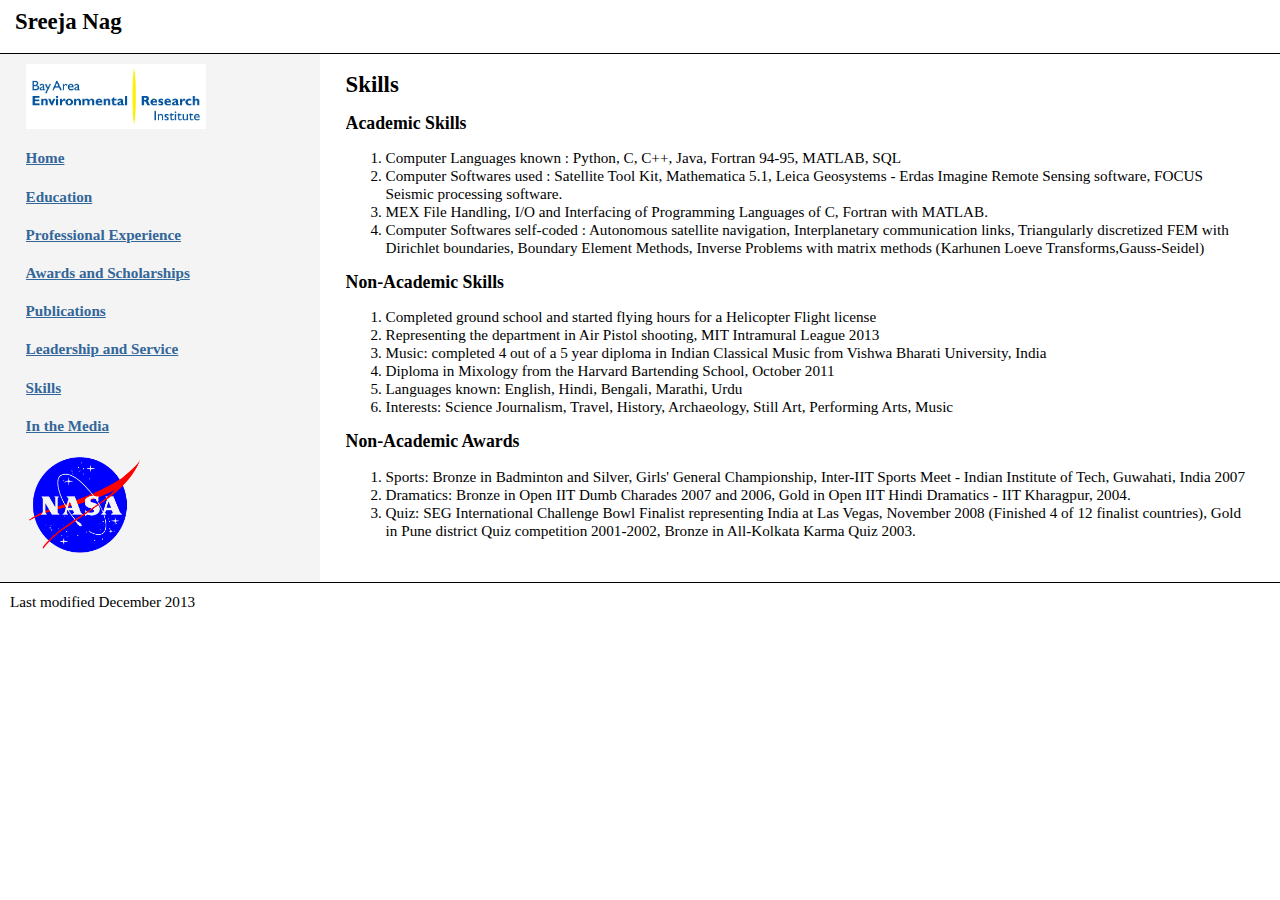
<file: skills.html>
<!DOCTYPE html PUBLIC "-//W3C//DTD XHTML 1.0 Strict//EN" "http://www.w3.org/TR/xhtml1/DTD/xhtml1-strict.dtd">
<html xmlns="http://www.w3.org/1999/xhtml" xml:lang="en-GB">
<head>
	<title>Sreeja Nag</title>
	<meta http-equiv="Content-Type" content="application/xhtml+xml; charset=utf-8" />
	<meta name="robots" content="index, follow" />
	<link rel="stylesheet" type="text/css" href="screen.css" media="screen" />
</head>
<body>

<div id="header">
	<h2> Sreeja Nag </h2><br/>
</div>

<div class="colmask leftmenu">
	<div class="colleft">
		<div class="col1">
			<!-- Column 1 start -->
		<!--	<div class="box1"> -->
				<h2>Skills</h2><p></p>
		<!--	</div> -->		
			
			<p> 
			<h3>Academic Skills</h3><p></p>
<ol>
                  <li>  Computer Languages known : Python, C, C++, Java, Fortran 94-95, MATLAB, SQL
<li>    Computer Softwares used : Satellite Tool Kit, Mathematica 5.1, Leica Geosystems - Erdas Imagine Remote Sensing software, FOCUS Seismic processing software.
<li>     MEX File Handling, I/O and Interfacing of Programming Languages of C, Fortran with MATLAB.
<li> Computer Softwares self-coded : Autonomous satellite navigation, Interplanetary communication links, Triangularly discretized FEM with Dirichlet boundaries, Boundary Element  Methods, Inverse Problems with matrix methods (Karhunen Loeve Transforms,Gauss-Seidel)
</ol>
<p></p>
<h3>Non-Academic Skills</h3><p></p>
<ol>
<li>   Completed ground school and started flying hours for a Helicopter Flight license
<li>   Representing the department in Air Pistol shooting, MIT Intramural League 2013
<li>  Music: completed 4 out of a 5 year diploma in Indian Classical Music from Vishwa Bharati University, India
<li>   Diploma in Mixology from the Harvard Bartending School, October 2011
<li>   Languages known: English, Hindi, Bengali, Marathi, Urdu
<li>  Interests: Science Journalism, Travel, History, Archaeology, Still Art, Performing Arts, Music
</ol>

<p></p>
<h3>Non-Academic Awards</h3><p></p>
<ol>
<li>   Sports: Bronze in Badminton and Silver, Girls' General Championship, Inter-IIT Sports Meet - Indian Institute of Tech, Guwahati, India 2007
<li> Dramatics: Bronze in Open IIT Dumb Charades 2007 and 2006, Gold in Open IIT Hindi Dramatics - IIT Kharagpur, 2004.
<li>   Quiz: SEG International Challenge Bowl Finalist representing India at Las Vegas, November 2008 (Finished 4 of 12 finalist countries), Gold in Pune district Quiz competition 2001-2002, Bronze in All-Kolkata Karma Quiz 2003.
</ol>

  </p> <p></p>

			
			<!-- Column 1 end -->
		</div>
		
		<div class="col2">
		<p><img src="baeri.jpg" alt="baeri logo" height="65" width="180"></p>
		<p><a href="https://sreejanag.github.io/index.html"><h4>Home</h4></a></p>
		<p><a href="https://sreejanag.github.io/education.html"><h4>Education</h4></a></p>
		<p><a href="https://sreejanag.github.io/workex.html"><h4>Professional Experience</h4></a></p>
		<p><a href="https://sreejanag.github.io/awards.html"><h4>Awards and Scholarships</h4></a></p>
		<p><a href="https://sreejanag.github.io/publications.html"><h4>Publications</h4></a></p>
		<p><a href="https://sreejanag.github.io/leadership.html"><h4>Leadership and Service</h4></a></p>
		<p><a href="https://sreejanag.github.io/skills.html"><h4>Skills</h4></a></p>
		<p><a href="https://sreejanag.github.io/media.html"><h4>In the Media</h4></a></p>
		<p><img src="nasa.png" alt="NASA" height="100" width="117"> </p>
		</div>
	</div>
</div>
<div id="footer">
	<p>Last modified December 2013 </p>
</div>

<!-- Google Analytics -->
<!-- you should put in scripts from google.com/analytics here if you want to track web traffic to your page. -->

</body>
</html>
</file>
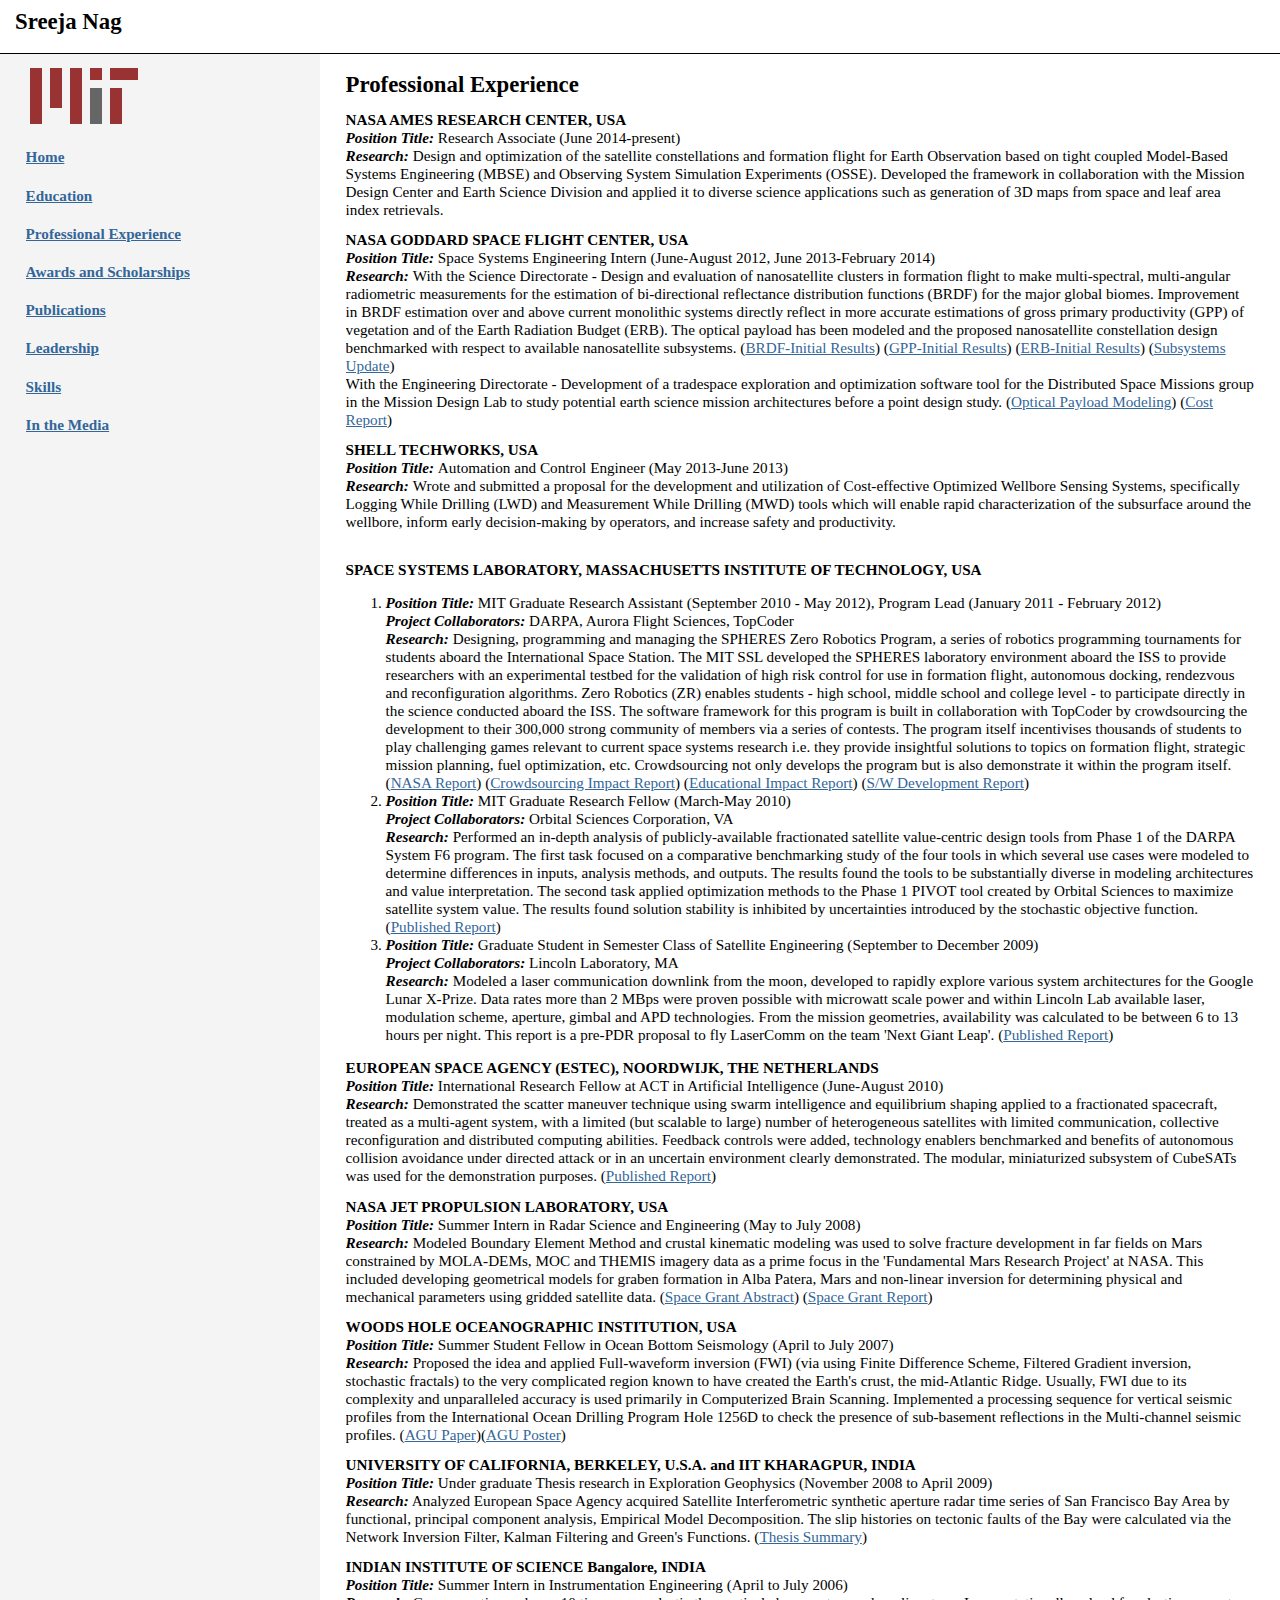
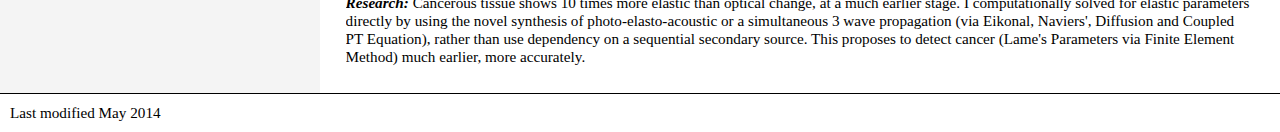
<file: workex - Copy.html>
<!DOCTYPE html PUBLIC "-//W3C//DTD XHTML 1.0 Strict//EN" "http://www.w3.org/TR/xhtml1/DTD/xhtml1-strict.dtd">
<html xmlns="http://www.w3.org/1999/xhtml" xml:lang="en-GB">
<head>
	<title>Sreeja Nag</title>
	<meta http-equiv="Content-Type" content="application/xhtml+xml; charset=utf-8" />
	<meta name="robots" content="index, follow" />
	<link rel="stylesheet" type="text/css" href="screen.css" media="screen" />
</head>
<body>

<div id="header">
	<h2> Sreeja Nag </h2><br/>
</div>

<div class="colmask leftmenu">
	<div class="colleft">
		<div class="col1">
			<!-- Column 1 start -->
		<!--	<div class="box1"> -->
				<h2>Professional Experience</h2><p></p>
		<!--	</div> -->		
			
			<p> 
			
			<b>NASA AMES RESEARCH CENTER, USA</b><br>
<b><i>Position Title: </b></i>Research Associate (June 2014-present) <br>
  <b><i>Research: </b></i>Design and optimization of the satellite constellations and formation flight for Earth Observation based on tight coupled Model-Based Systems Engineering (MBSE) and Observing System Simulation Experiments (OSSE). Developed the framework in collaboration with the Mission Design Center and Earth Science Division and applied it to diverse science applications such as generation of 3D maps from space  and leaf area index retrievals. 
  </p> <p></p><p> 
			
			<b>NASA GODDARD SPACE FLIGHT CENTER, USA</b><br>
<b><i>Position Title: </b></i>Space Systems Engineering Intern (June-August 2012, June 2013-February 2014) <br>
  <b><i>Research: </b></i>With the Science Directorate - Design and evaluation of nanosatellite clusters in formation flight to make multi-spectral, multi-angular radiometric measurements for the estimation of bi-directional reflectance distribution functions (BRDF) for the major global biomes. Improvement in BRDF estimation over and above current monolithic systems directly reflect in more accurate estimations of gross primary productivity (GPP) of vegetation and of the Earth Radiation Budget (ERB). The optical payload has been modeled and the proposed nanosatellite constellation design benchmarked with respect to available nanosatellite subsystems. (<a href="http://web.mit.edu/sreeja_n/www/Documents/IEEE2014_FF_SN.pdf"  target="_blank">BRDF-Initial Results</a>) (<a href="http://web.mit.edu/sreeja_n/www/Documents/IGARSS2014_SN.pdf"  target="_blank">GPP-Initial Results</a>) (<a href="http://web.mit.edu/sreeja_n/www/Documents/USUpaper-SreejaNag-updated.pdf"  target="_blank">ERB-Initial Results</a>) (<a href="http://web.mit.edu/sreeja_n/www/Documents/4S2014_SN.pdf"  target="_blank">Subsystems Update</a>)<br>
  With the Engineering Directorate - Development of a tradespace exploration and optimization software tool for the Distributed Space Missions group in the Mission Design Lab to study potential earth science mission architectures before a point design study. (<a href="http://web.mit.edu/sreeja_n/www/Documents/AIAA2013-manuscript-SreejaNag-FINAL.pdf"  target="_blank">Optical Payload Modeling</a>) (<a href="http://web.mit.edu/sreeja_n/www/Documents/IEEE2014_Cost_SN.pdf"  target="_blank">Cost Report</a>)
  </p> <p></p><p> 
  

  			<b>SHELL TECHWORKS, USA</b><br>
<b><i>Position Title: </b></i>Automation and Control Engineer (May 2013-June 2013) <br>
  <b><i>Research: </b></i>Wrote and submitted a proposal for the development and utilization of Cost-effective Optimized Wellbore Sensing Systems, specifically Logging While Drilling (LWD) and Measurement While Drilling (MWD) tools which will enable rapid characterization of the subsurface around the wellbore, inform early decision-making by operators, and increase safety and productivity.</p><p><br>
  
  
  
			<b>SPACE SYSTEMS LABORATORY, MASSACHUSETTS INSTITUTE OF TECHNOLOGY, USA
<ol >
  <li><i>Position Title: </b></i>MIT Graduate Research Assistant (September 2010 - May 2012), Program Lead (January 2011 - February 2012) <br>
<b><i>Project Collaborators: </b></i>DARPA, Aurora Flight Sciences, TopCoder<br>
  <b><i> Research: </b></i>Designing, programming and managing the SPHERES Zero Robotics Program, a series of robotics programming tournaments for students aboard the International Space Station. The MIT SSL developed the SPHERES laboratory environment aboard the ISS to provide researchers with an experimental testbed for the validation of high risk  control for use in formation flight, autonomous docking, rendezvous and reconfiguration algorithms. Zero Robotics (ZR) enables students - high school, middle school and college level - to participate directly in the science conducted aboard the ISS. The software framework for this program is built in collaboration with TopCoder by crowdsourcing the development to their 300,000 strong community of members via a series of contests. The program itself incentivises thousands of students to play challenging games relevant to current space systems research i.e. they provide insightful solutions to topics on formation flight, strategic mission planning, fuel optimization, etc. Crowdsourcing not only develops the program but is also demonstrate it within the program itself.  (<a href="https://eoportal.org/web/eoportal/satellite-missions/content/-/article/iss-utilisation-spheres"  target="_blank">NASA Report</a>) (<a href="http://web.mit.edu/sreeja_n/www/Documents/SN_IJSTMI2012.pdf"  target="_blank">Crowdsourcing Impact Report</a>) (<a href="http://web.mit.edu/sreeja_n/www/Documents/WebCopy_Nag_Katz_Saenz.pdf"  target="_blank">Educational Impact Report</a>) (<a href="http://web.mit.edu/sreeja_n/www/Documents/IEEE2012_SN.pdf"  target="_blank">S/W Development Report</a>) 
  
<li><b><i>Position Title: </b></i>MIT Graduate Research Fellow (March-May 2010)<br>
<b><i> Project Collaborators: </b></i>Orbital Sciences Corporation, VA<br>
  <b><i> Research: </b></i> Performed an in-depth analysis of publicly-available  fractionated satellite value-centric design tools from Phase 1 of the  DARPA System F6 program. The first task focused      on a comparative benchmarking study of the four tools in which several use cases were modeled to determine differences in inputs, analysis methods, and outputs. The results found the   tools to be substantially diverse in modeling architectures and value interpretation. The second task applied optimization methods to the Phase 1 PIVOT tool created by Orbital Sciences   to maximize satellite system value. The results found solution stability is inhibited by uncertainties introduced by the stochastic objective function. (<a href="http://web.mit.edu/sreeja_n/www/Documents/AIAASpace2012_SN.pdf"  target="_blank">Published Report</a>)
  
<li><b><i>Position Title: </b></i>Graduate Student in Semester Class of Satellite Engineering (September to December 2009)<br>
<b><i> Project Collaborators: </b></i>Lincoln Laboratory, MA<br>
<b><i> Research: </b></i>Modeled a laser communication downlink from the moon, developed to rapidly explore various system architectures for the Google Lunar X-Prize. Data rates more than 2 MBps were proven possible with microwatt scale power and within Lincoln Lab available laser, modulation scheme, aperture, gimbal and APD technologies. From the mission geometries, availability was calculated to be between 6 to 13 hours per night. This report is a pre-PDR proposal to fly LaserComm on the team 'Next Giant Leap'. (<a href="http://web.mit.edu/sreeja_n/www/Documents/IEEE2011_SN.pdf"  target="_blank">Published Report</a>)
  </ol></p> <p></p><p> 
  

<b>EUROPEAN SPACE AGENCY (ESTEC), NOORDWIJK, THE NETHERLANDS</b><br>
<b><i>Position Title: </b></i>International Research Fellow at ACT in Artificial Intelligence (June-August 2010)<br>
<b><i>Research: </b></i>Demonstrated the scatter maneuver technique using swarm intelligence and equilibrium shaping applied to a fractionated spacecraft, treated as a multi-agent system, with a limited (but scalable to large) number of heterogeneous satellites with limited communication, collective reconfiguration and distributed computing abilities. Feedback controls were added, technology enablers benchmarked and benefits of autonomous collision avoidance under directed attack or in an uncertain environment clearly demonstrated. The modular, miniaturized subsystem of CubeSATs was used for the demonstration purposes. (<a href="http://web.mit.edu/sreeja_n/www/Documents/WebCopy_Nag_Summerer.pdf"  target="_blank">Published Report</a>)
</p> <p></p><p>

<b>NASA JET PROPULSION LABORATORY, USA</b><br>
<b><i>Position Title:</b></i> Summer Intern in Radar Science and Engineering (May to July 2008)   <br>
<b><i>Research:</b></i> Modeled Boundary Element Method and crustal kinematic modeling was used to solve fracture development in far fields on Mars constrained by MOLA-DEMs, MOC and THEMIS imagery data as a prime focus in the 'Fundamental Mars Research Project' at NASA. This included developing geometrical models for graben formation in Alba Patera, Mars and non-linear inversion for determining physical and mechanical parameters using gridded satellite data. (<a href="http://web.mit.edu/sreeja_n/www/Documents/JPLAsbtract2008_SN.pdf"  target="_blank">Space Grant Abstract</a>) (<a href="http://web.mit.edu/sreeja_n/www/Documents/JPLReport2008_SN.pdf"  target="_blank">Space Grant Report</a>)
</p> <p></p><p>
 
<b>WOODS HOLE OCEANOGRAPHIC INSTITUTION, USA</b><br>
<b><i>Position Title: </b></i>Summer Student Fellow in Ocean Bottom Seismology (April to July 2007) <br>
<b><i>Research: </b></i>Proposed the idea and applied Full-waveform inversion (FWI) (via using Finite Difference Scheme, Filtered Gradient inversion, stochastic fractals) to the very complicated region known to have created the Earth's crust, the mid-Atlantic Ridge. Usually, FWI due to its complexity and unparalleled accuracy is used primarily in Computerized Brain Scanning. Implemented a processing sequence for vertical seismic profiles from the International Ocean Drilling Program Hole 1256D to check the presence of sub-basement reflections in the Multi-channel seismic profiles. (<a href="http://web.mit.edu/sreeja_n/www/Documents/AGU2008_WTPaper_SN.pdf"  target="_blank">AGU Paper</a>)(<a href="http://web.mit.edu/sreeja_n/www/Documents/AGU2008_WT_SN.pdf"  target="_blank">AGU Poster</a>)
</p> <p></p><p>
 
<b>UNIVERSITY OF CALIFORNIA, BERKELEY, U.S.A. and IIT KHARAGPUR, INDIA</b><br>
<b><i>Position Title:</b></i> Under graduate Thesis research in Exploration Geophysics (November 2008 to April 2009)<br>
<b><i>Research:</b></i> Analyzed European Space Agency acquired Satellite Interferometric synthetic aperture radar time series of San Francisco Bay Area by functional, principal component analysis, Empirical Model Decomposition. The slip histories on tectonic faults of the Bay were calculated via the Network Inversion Filter, Kalman Filtering and Green's Functions.  (<a href="http://web.mit.edu/sreeja_n/www/Documents/UGthesisSummary.pdf"  target="_blank">Thesis Summary</a>)  
</p> <p></p><p>
 
<b>INDIAN INSTITUTE OF SCIENCE Bangalore, INDIA</b><br>
<b><i>Position Title:</b></i> Summer Intern in Instrumentation Engineering (April to July 2006)<br>
<b><i>Research:</b></i> Cancerous tissue shows 10 times more elastic than optical change, at a much earlier stage. I computationally solved for elastic parameters directly by using the novel synthesis of photo-elasto-acoustic or a simultaneous 3 wave propagation (via Eikonal, Naviers', Diffusion and Coupled PT Equation), rather than use dependency on a sequential secondary source. This proposes to detect cancer (Lame's Parameters via Finite Element Method) much earlier, more accurately. 
</p> <p>
			</p> 
			
			<!-- Column 1 end -->
		</div>
		
		<div class="col2">
		<p><img src="mit.gif" alt="mit logo" /></p>
		<p><a href="http://web.mit.edu/sreeja_n/www/"><h4>Home</h4></a></p>
		<p><a href="http://web.mit.edu/sreeja_n/www/education.html"><h4>Education</h4></a></p>
		<p><a href="http://web.mit.edu/sreeja_n/www/workex.html"><h4>Professional Experience</h4></a></p>
		<p><a href="http://web.mit.edu/sreeja_n/www/awards.html"><h4>Awards and Scholarships</h4></a></p>
		<p><a href="http://web.mit.edu/sreeja_n/www/publications.html"><h4>Publications</h4></a></p>
		<p><a href="http://web.mit.edu/sreeja_n/www/leadership.html"><h4>Leadership</h4></a></p>
		<p><a href="http://web.mit.edu/sreeja_n/www/skills.html"><h4>Skills</h4></a></p>
		<p><a href="http://web.mit.edu/sreeja_n/www/media.html"><h4>In the Media</h4></a></p>
		</div>
	</div>
</div>
<div id="footer">
	<p>Last modified May 2014 </p>
</div>

<!-- Google Analytics -->
<!-- you should put in scripts from google.com/analytics here if you want to track web traffic to your page. -->

</body>
</html>
</file>
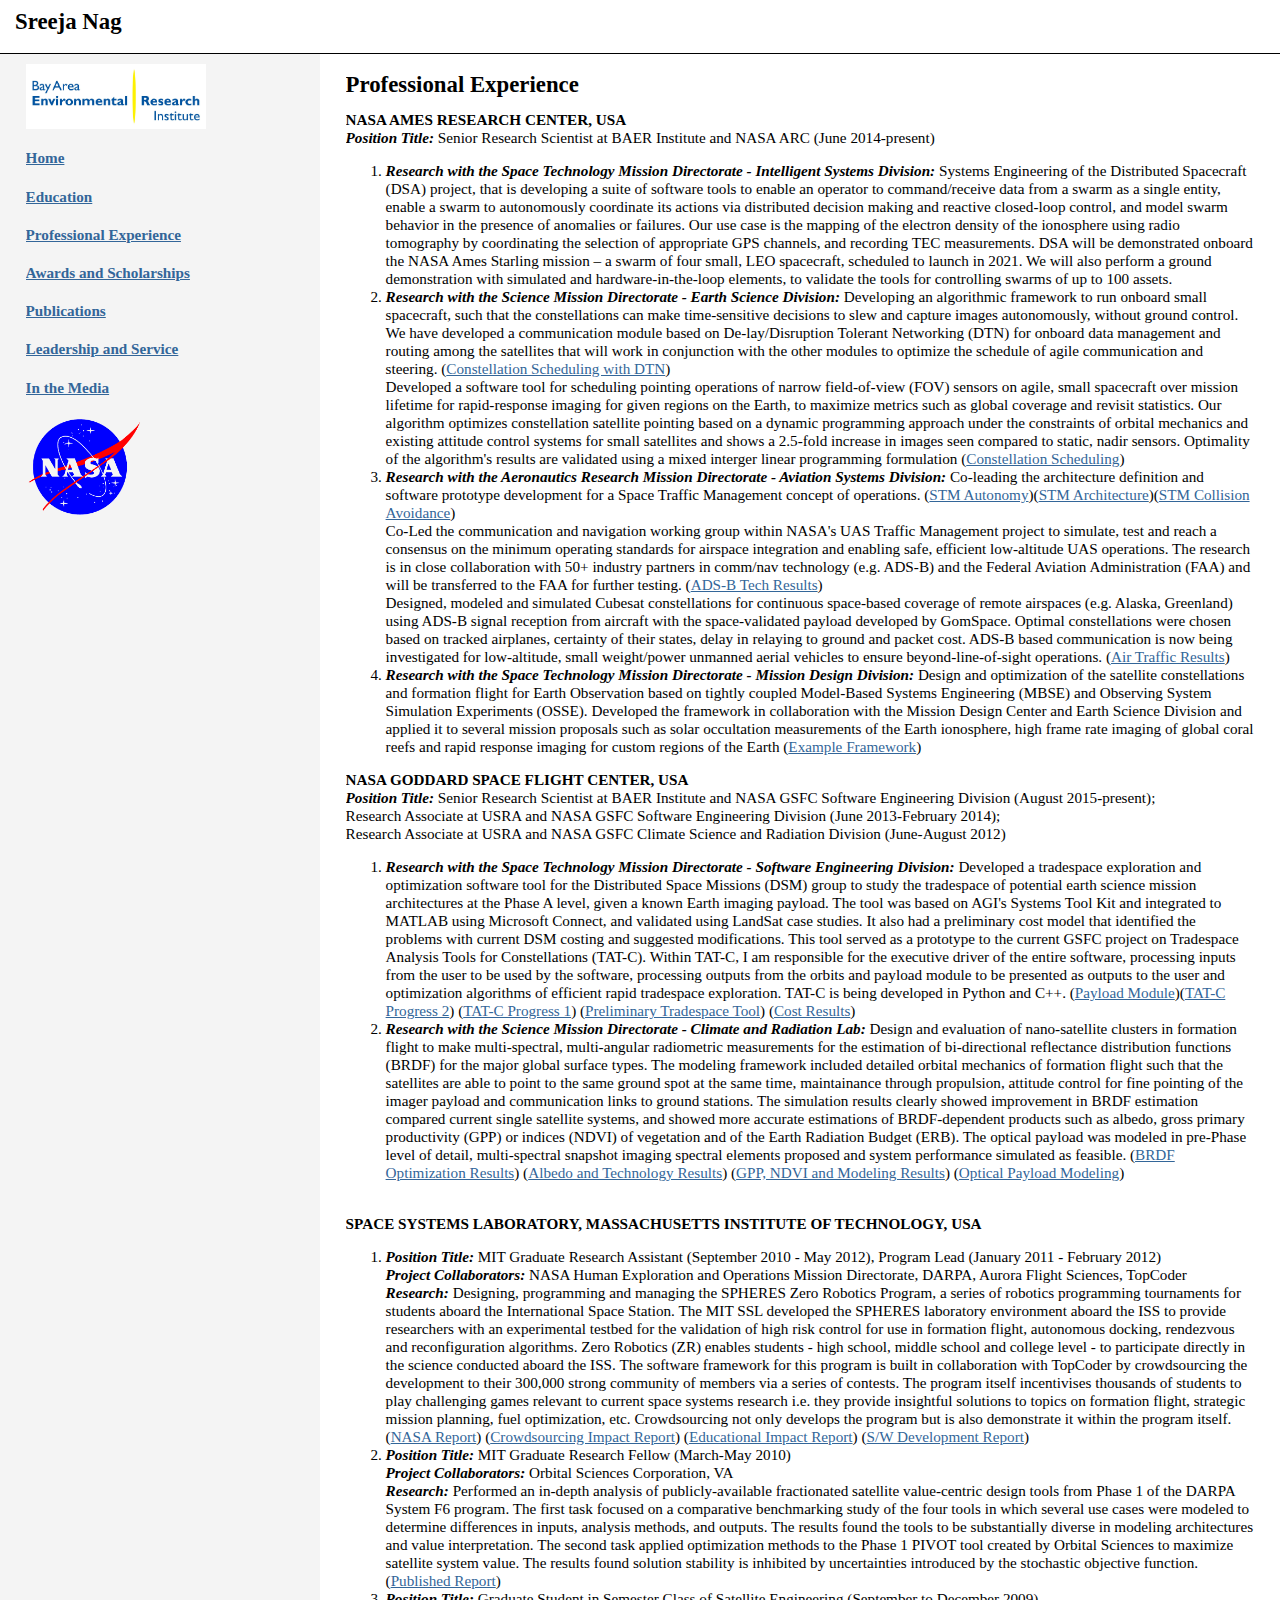
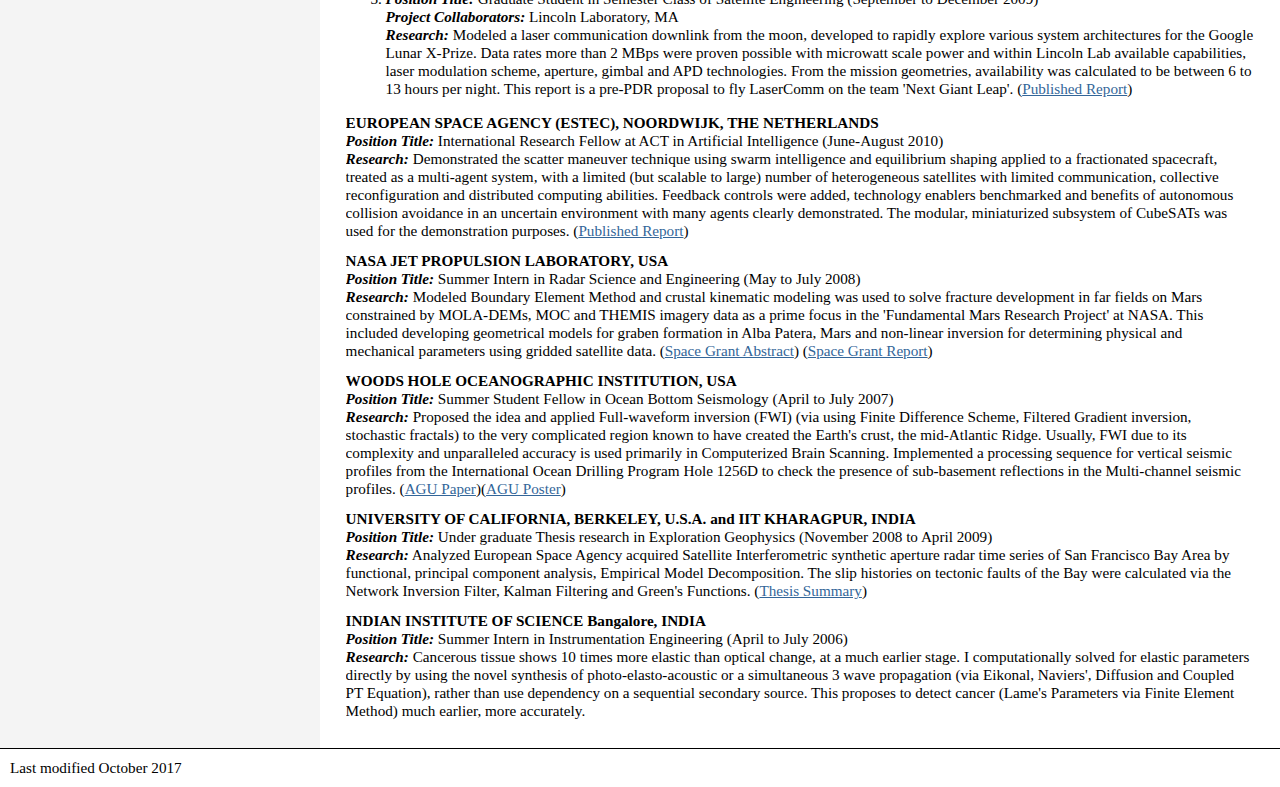
<file: workex.html>
<!DOCTYPE html PUBLIC "-//W3C//DTD XHTML 1.0 Strict//EN" "http://www.w3.org/TR/xhtml1/DTD/xhtml1-strict.dtd">
<html xmlns="http://www.w3.org/1999/xhtml" xml:lang="en-GB">
<head>
	<title>Sreeja Nag</title>
	<meta http-equiv="Content-Type" content="application/xhtml+xml; charset=utf-8" />
	<meta name="robots" content="index, follow" />
	<link rel="stylesheet" type="text/css" href="screen.css" media="screen" />
</head>
<body>

<div id="header">
	<h2> Sreeja Nag </h2><br/>
</div>

<div class="colmask leftmenu">
	<div class="colleft">
		<div class="col1">
			<!-- Column 1 start -->
		<!--	<div class="box1"> -->
				<h2>Professional Experience</h2><p></p>
		<!--	</div> -->		
			
			<p> 
			
			<b>NASA AMES RESEARCH CENTER, USA</b><br>
<b><i>Position Title: </b></i>Senior Research Scientist at BAER Institute and NASA ARC (June 2014-present) <br>
<ol><li><b><i>Research with the Space Technology Mission Directorate - Intelligent Systems Division: </b></i>Systems Engineering of the Distributed Spacecraft (DSA) project, that is developing a suite of software tools to enable an operator to command/receive data from a swarm as a single entity, enable a swarm to autonomously coordinate its actions via distributed decision making and reactive closed-loop control, and model swarm behavior in the presence of anomalies or failures. Our use case is the mapping of the electron density of the ionosphere using radio tomography by coordinating the selection of appropriate GPS channels, and recording TEC measurements. DSA will be demonstrated onboard the NASA Ames Starling mission – a swarm of four small, LEO spacecraft, scheduled to launch in 2021. We will also perform a ground demonstration with simulated and hardware-in-the-loop elements, to validate the tools for controlling swarms of up to 100 assets. <br>
    <li><b><i>Research with the Science Mission Directorate - Earth Science Division: </b></i>Developing an algorithmic framework to run onboard small spacecraft, such that the constellations can make time-sensitive decisions to slew and capture images autonomously, without ground control. We have developed a communication module based on De-lay/Disruption Tolerant Networking (DTN) for onboard data management and routing among the satellites that will work in conjunction with the other modules to optimize the schedule of agile communication and steering. (<a href="https://sreejanag.github.io/Documents/ICAPS_spark2019.pdf"  target="_blank">Constellation Scheduling with DTN</a>)
	<br>Developed a software tool for scheduling pointing operations of narrow field-of-view (FOV) sensors on agile, small spacecraft over mission lifetime for rapid-response imaging for given regions on the Earth, to maximize metrics such as global coverage and revisit statistics.  Our algorithm optimizes constellation satellite pointing based on a dynamic programming approach under the constraints of orbital mechanics and existing attitude control systems for small satellites and shows a 2.5-fold increase in images seen compared to static, nadir sensors. Optimality of the algorithm's results are validated using a mixed interger linear programming formulation (<a href="https://sreejanag.github.io/Documents/articleSN_JASR_2017.pdf"  target="_blank">Constellation Scheduling</a>)
        <li><b><i>Research with the Aeronautics Research Mission Directorate - Aviation Systems Division: </b></i>Co-leading the architecture definition and software prototype development for a Space Traffic Management concept of operations. (<a href="https://sreejanag.github.io/Documents/DASC_Paper_Final2018.pdf"  target="_blank">STM Autonomy</a>)(<a href="https://sreejanag.github.io/Documents/murakami_scitech_final.pdf"  target="_blank">STM Architecture</a>)(<a href="https://sreejanag.github.io/Documents/Spaceflight_Mechanics2019.pdf"  target="_blank">STM Collision Avoidance</a>)
		<br>Co-Led the communication and navigation working group within NASA's UAS Traffic Management project to simulate, test and reach a consensus on the minimum operating standards for airspace integration and enabling safe, efficient low-altitude UAS operations. The research is in close collaboration with 50+ industry partners in comm/nav technology (e.g. ADS-B) and the Federal Aviation Administration (FAA) and will be transferred to the FAA for further testing. (<a href="https://sreejanag.github.io/Documents/Sensors2017_adsb.pdf"  target="_blank">ADS-B Tech Results</a>)
            <br>Designed, modeled and simulated Cubesat constellations for continuous space-based coverage of remote airspaces (e.g. Alaska, Greenland) using ADS-B signal reception from aircraft with the space-validated payload developed by GomSpace. Optimal constellations were chosen based on tracked airplanes, certainty of their states, delay in relaying to ground and packet cost. ADS-B based communication is now being investigated for low-altitude, small weight/power unmanned aerial vehicles to ensure beyond-line-of-sight operations. (<a href="https://sreejanag.github.io/Documents/AA2016_cubesatATM.pdf"  target="_blank">Air Traffic Results</a>)<br>
	<li><b><i>Research with the Space Technology Mission Directorate - Mission Design Division: </b></i>Design and optimization of the satellite constellations and formation flight for Earth Observation based on tightly coupled Model-Based Systems Engineering (MBSE) and Observing System Simulation Experiments (OSSE). Developed the framework in collaboration with the Mission Design Center and Earth Science Division and applied it to several mission proposals such as solar occultation measurements of the Earth ionosphere, high frame rate imaging of global coral reefs and rapid response imaging for custom regions of the Earth  (<a href="https://sreejanag.github.io/Documents/USUpaper-SreejaNag-updated.pdf"  target="_blank">Example Framework</a>)
  </ol></p> <p></p><p>
			
			<b>NASA GODDARD SPACE FLIGHT CENTER, USA</b><br>
            <b><i>Position Title: </b></i> Senior Research Scientist at BAER Institute and NASA GSFC Software Engineering Division (August 2015-present); <br> Research Associate at USRA and NASA GSFC Software Engineering Division (June 2013-February 2014); <br> Research Associate at USRA and NASA GSFC Climate Science and Radiation Division (June-August 2012) <br>
<ol ><li><b><i>Research with the Space Technology Mission Directorate - Software Engineering Division: </b></i> Developed a tradespace exploration and optimization software tool for the Distributed Space Missions (DSM) group to study the tradespace of potential earth science mission architectures at the Phase A level, given a known Earth imaging payload. The tool was based on AGI's Systems Tool Kit and integrated to MATLAB using Microsoft Connect, and validated using LandSat case studies. It also had a preliminary cost model that identified the problems with current DSM costing and suggested modifications. This tool served as a prototype to the current GSFC project on Tradespace Analysis Tools for Constellations (TAT-C). Within TAT-C, I am responsible for the executive driver of the entire software, processing inputs from the user to be used by the software, processing outputs from the orbits and payload module to be presented as outputs to the user and optimization algorithms of efficient rapid tradespace exploration. TAT-C is being developed in Python and C++. (<a href="https://sreejanag.github.io/Documents/Sensors2018_finalVersion-SN"  target="_blank">Payload Module</a>)(<a href="https://sreejanag.github.io/Documents/IAC-2017-Manuscript-SN"  target="_blank">TAT-C Progress 2</a>) (<a href="https://sreejanag.github.io/Documents/SN_AIAAspace2016.pdf"  target="_blank">TAT-C Progress 1</a>) (<a href="https://sreejanag.github.io/Documents/IEEE2015_FF_SN.pdf"  target="_blank">Preliminary Tradespace Tool</a>) (<a href="https://sreejanag.github.io/Documents/IEEE2014_Cost_SN.pdf"  target="_blank">Cost Results</a>)<br>
  <li><b><i>Research with the Science Mission Directorate - Climate and Radiation Lab: </b></i> Design and evaluation of nano-satellite clusters in formation flight to make multi-spectral, multi-angular radiometric measurements for the estimation of bi-directional reflectance distribution functions (BRDF) for the major global surface types. The modeling framework included detailed orbital mechanics of formation flight such that the satellites are able to point to the same ground spot at the same time, maintainance through propulsion, attitude control for fine pointing of the imager payload and communication links to ground stations. The simulation results clearly showed improvement in BRDF estimation compared  current single satellite systems, and showed more accurate estimations of BRDF-dependent products such as albedo, gross primary productivity (GPP) or indices (NDVI) of vegetation and of the Earth Radiation Budget (ERB). The optical payload was modeled in pre-Phase level of detail, multi-spectral snapshot imaging spectral elements proposed and system performance simulated as feasible. (<a href="https://sreejanag.github.io/Documents/JAGpaper_SN_Final.pdf"  target="_blank">BRDF Optimization Results</a>) (<a href="https://sreejanag.github.io/Documents/AAalbedo2016.pdf"  target="_blank">Albedo and Technology Results</a>) (<a href="https://sreejanag.github.io/Documents/AAalbedo2016.pdf"  target="_blank">GPP, NDVI and Modeling Results</a>) (<a href="https://sreejanag.github.io/Documents/IEEEsensors2017_BRDF.pdf"  target="_blank">Optical Payload Modeling</a>)
  </ol> </p> <p></p><p> <br>
  
<b>SPACE SYSTEMS LABORATORY, MASSACHUSETTS INSTITUTE OF TECHNOLOGY, USA
<ol >
  <li><i>Position Title: </b></i>MIT Graduate Research Assistant (September 2010 - May 2012), Program Lead (January 2011 - February 2012) <br>
<b><i>Project Collaborators: </b></i>NASA Human Exploration and Operations Mission Directorate, DARPA, Aurora Flight Sciences, TopCoder<br>
  <b><i> Research: </b></i>Designing, programming and managing the SPHERES Zero Robotics Program, a series of robotics programming tournaments for students aboard the International Space Station. The MIT SSL developed the SPHERES laboratory environment aboard the ISS to provide researchers with an experimental testbed for the validation of high risk  control for use in formation flight, autonomous docking, rendezvous and reconfiguration algorithms. Zero Robotics (ZR) enables students - high school, middle school and college level - to participate directly in the science conducted aboard the ISS. The software framework for this program is built in collaboration with TopCoder by crowdsourcing the development to their 300,000 strong community of members via a series of contests. The program itself incentivises thousands of students to play challenging games relevant to current space systems research i.e. they provide insightful solutions to topics on formation flight, strategic mission planning, fuel optimization, etc. Crowdsourcing not only develops the program but is also demonstrate it within the program itself.  (<a href="https://eoportal.org/web/eoportal/satellite-missions/content/-/article/iss-utilisation-spheres"  target="_blank">NASA Report</a>) (<a href="https://sreejanag.github.io/Documents/SN_IJSTMI2012.pdf"  target="_blank">Crowdsourcing Impact Report</a>) (<a href="https://sreejanag.github.io/Documents/WebCopy_Nag_Katz_Saenz.pdf"  target="_blank">Educational Impact Report</a>) (<a href="https://sreejanag.github.io/Documents/IEEE2011_SN.pdf"  target="_blank">S/W Development Report</a>) 
  
<li><b><i>Position Title: </b></i>MIT Graduate Research Fellow (March-May 2010)<br>
<b><i> Project Collaborators: </b></i>Orbital Sciences Corporation, VA<br>
  <b><i> Research: </b></i> Performed an in-depth analysis of publicly-available  fractionated satellite value-centric design tools from Phase 1 of the  DARPA System F6 program. The first task focused      on a comparative benchmarking study of the four tools in which several use cases were modeled to determine differences in inputs, analysis methods, and outputs. The results found the   tools to be substantially diverse in modeling architectures and value interpretation. The second task applied optimization methods to the Phase 1 PIVOT tool created by Orbital Sciences   to maximize satellite system value. The results found solution stability is inhibited by uncertainties introduced by the stochastic objective function. (<a href="https://sreejanag.github.io/Documents/AIAASpace2012_SN.pdf"  target="_blank">Published Report</a>)
  
<li><b><i>Position Title: </b></i>Graduate Student in Semester Class of Satellite Engineering (September to December 2009)<br>
<b><i> Project Collaborators: </b></i>Lincoln Laboratory, MA<br>
<b><i> Research: </b></i>Modeled a laser communication downlink from the moon, developed to rapidly explore various system architectures for the Google Lunar X-Prize. Data rates more than 2 MBps were proven possible with microwatt scale power and within Lincoln Lab available capabilities, laser modulation scheme, aperture, gimbal and APD technologies. From the mission geometries, availability was calculated to be between 6 to 13 hours per night. This report is a pre-PDR proposal to fly LaserComm on the team 'Next Giant Leap'. (<a href="https://sreejanag.github.io/Documents/IEEE2011_SN.pdf"  target="_blank">Published Report</a>)
  </ol></p> <p></p><p> 
  

<b>EUROPEAN SPACE AGENCY (ESTEC), NOORDWIJK, THE NETHERLANDS</b><br>
<b><i>Position Title: </b></i>International Research Fellow at ACT in Artificial Intelligence (June-August 2010)<br>
<b><i>Research: </b></i>Demonstrated the scatter maneuver technique using swarm intelligence and equilibrium shaping applied to a fractionated spacecraft, treated as a multi-agent system, with a limited (but scalable to large) number of heterogeneous satellites with limited communication, collective reconfiguration and distributed computing abilities. Feedback controls were added, technology enablers benchmarked and benefits of autonomous collision avoidance in an uncertain environment with many agents clearly demonstrated. The modular, miniaturized subsystem of CubeSATs was used for the demonstration purposes. (<a href="https://sreejanag.github.io/Documents/WebCopy_Nag_Summerer.pdf"  target="_blank">Published Report</a>)
</p> <p></p><p>

<b>NASA JET PROPULSION LABORATORY, USA</b><br>
<b><i>Position Title:</b></i> Summer Intern in Radar Science and Engineering (May to July 2008)   <br>
<b><i>Research:</b></i> Modeled Boundary Element Method and crustal kinematic modeling was used to solve fracture development in far fields on Mars constrained by MOLA-DEMs, MOC and THEMIS imagery data as a prime focus in the 'Fundamental Mars Research Project' at NASA. This included developing geometrical models for graben formation in Alba Patera, Mars and non-linear inversion for determining physical and mechanical parameters using gridded satellite data. (<a href="https://sreejanag.github.io/Documents/JPLAsbtract2008_SN.pdf"  target="_blank">Space Grant Abstract</a>) (<a href="https://sreejanag.github.io/Documents/JPLReport2008_SN.pdf"  target="_blank">Space Grant Report</a>)
</p> <p></p><p>
 
<b>WOODS HOLE OCEANOGRAPHIC INSTITUTION, USA</b><br>
<b><i>Position Title: </b></i>Summer Student Fellow in Ocean Bottom Seismology (April to July 2007) <br>
<b><i>Research: </b></i>Proposed the idea and applied Full-waveform inversion (FWI) (via using Finite Difference Scheme, Filtered Gradient inversion, stochastic fractals) to the very complicated region known to have created the Earth's crust, the mid-Atlantic Ridge. Usually, FWI due to its complexity and unparalleled accuracy is used primarily in Computerized Brain Scanning. Implemented a processing sequence for vertical seismic profiles from the International Ocean Drilling Program Hole 1256D to check the presence of sub-basement reflections in the Multi-channel seismic profiles. (<a href="https://sreejanag.github.io/Documents/AGU2008_WTPaper_SN.pdf"  target="_blank">AGU Paper</a>)(<a href="https://sreejanag.github.io/Documents/AGU2008_WT_SN.pdf"  target="_blank">AGU Poster</a>)
</p> <p></p><p>
 
<b>UNIVERSITY OF CALIFORNIA, BERKELEY, U.S.A. and IIT KHARAGPUR, INDIA</b><br>
<b><i>Position Title:</b></i> Under graduate Thesis research in Exploration Geophysics (November 2008 to April 2009)<br>
<b><i>Research:</b></i> Analyzed European Space Agency acquired Satellite Interferometric synthetic aperture radar time series of San Francisco Bay Area by functional, principal component analysis, Empirical Model Decomposition. The slip histories on tectonic faults of the Bay were calculated via the Network Inversion Filter, Kalman Filtering and Green's Functions.  (<a href="https://sreejanag.github.io/Documents/UGthesisSummary.pdf"  target="_blank">Thesis Summary</a>)  
</p> <p></p><p>
 
<b>INDIAN INSTITUTE OF SCIENCE Bangalore, INDIA</b><br>
<b><i>Position Title:</b></i> Summer Intern in Instrumentation Engineering (April to July 2006)<br>
<b><i>Research:</b></i> Cancerous tissue shows 10 times more elastic than optical change, at a much earlier stage. I computationally solved for elastic parameters directly by using the novel synthesis of photo-elasto-acoustic or a simultaneous 3 wave propagation (via Eikonal, Naviers', Diffusion and Coupled PT Equation), rather than use dependency on a sequential secondary source. This proposes to detect cancer (Lame's Parameters via Finite Element Method) much earlier, more accurately. 
</p> <p>
			</p> 
			
			<!-- Column 1 end -->
		</div>
		
		<div class="col2">
		<p><img src="baeri.jpg" alt="baeri logo" height="65" width="180"></p>
		<p><a href="https://sreejanag.github.io/index.html"><h4>Home</h4></a></p>
		<p><a href="https://sreejanag.github.io/education.html"><h4>Education</h4></a></p>
		<p><a href="https://sreejanag.github.io/workex.html"><h4>Professional Experience</h4></a></p>
		<p><a href="https://sreejanag.github.io/awards.html"><h4>Awards and Scholarships</h4></a></p>
		<p><a href="https://sreejanag.github.io/publications.html"><h4>Publications</h4></a></p>
		<p><a href="https://sreejanag.github.io/leadership.html"><h4>Leadership and Service</h4></a></p>
		<p><a href="https://sreejanag.github.io/media.html"><h4>In the Media</h4></a></p>
		<p><img src="nasa.png" alt="NASA" height="100" width="117"> </p>
		</div>
	</div>
</div>
<div id="footer">
	<p>Last modified October 2017 </p>
</div>

<!-- Google Analytics -->
<!-- you should put in scripts from google.com/analytics here if you want to track web traffic to your page. -->

</body>
</html>
</file>
<file: screen.css>
body {
	margin:0;
	padding:0;
	border:0;			/* This removes the border around the viewport in old versions of IE */
	width:100%;
	background:#fff;
	min-width:600px;    	/* Minimum width of layout - remove line if not required */
					/* The min-width property does not work in old versions of Internet Explorer */
	font-size:95%;
}
a {
	color:#369;
}
a:hover {
	color:#fff;
	background:#369;
	text-decoration:none;
}


#box a {
	color:#000;
}
#box a:hover {
	color:#FFF;
	background:#369;
	text-decoration:none;
}
h1, h2, h3 {
	margin:.8em 0 .2em 0;
	padding:0;
}
p {
	margin:.4em 0 .8em 0;
	padding:0;
}
img {
	margin:10px 0 5px;
}
#ads img {
	display:block;
	padding-top:10px;
}

/* Header styles */
#header {
	clear:both;
	float:left;
	width:100%;
}
#header {
	border-bottom:1px solid #000;
}
#header p,
#header h1,
#header h2 {
	padding:.4em 15px 0 15px;
	margin:0;
}
#header ul {
	clear:left;
	float:left;
	width:100%;
	list-style:none;
	margin:10px 0 0 0;
	padding:0;
}
#header ul li {
	display:inline;
	list-style:none;
	margin:0;
	padding:0;
}
#header ul li a {
	display:block;
	float:left;
	margin:0 0 0 1px;
	padding:3px 10px;
	text-align:center;
	background:#eee;
	color:#000;
	text-decoration:none;
	position:relative;
	left:15px;
	line-height:1.3em;
}
#header ul li a:hover {
	background:#369;
	color:#fff;
}
#header ul li a.active,
#header ul li a.active:hover {
	color:#fff;
	background:#000;
	font-weight:bold;
}
#header ul li a span {
	display:block;
}
/* 'widths' sub menu */
#layoutdims {
	clear:both;
	background:#eee;
	border-top:4px solid #000;
	margin:0;
	padding:6px 15px !important;
	text-align:right;
}
/* column container */
.colmask {
	position:relative;	/* This fixes the IE7 overflow hidden bug */
	clear:both;
	float:left;
	width:100%;			/* width of whole page */
	overflow:hidden;		/* This chops off any overhanging divs */
}
/* common column settings */
.colright,
.colmid,
.colleft {
	float:left;
	width:100%;
	position:relative;
}
.col1,
.col2,
.col3, 
.box1{
	float:left;
	position:relative;
	padding:0 0 1em 0;
	overflow:hidden;
}
/* 2 Column (left menu) settings */
.leftmenu {
	background:#fff;		/* right column background colour */
}
.leftmenu .colleft {
	right:75%;			/* right column width */
	background:#f4f4f4;	/* left column background colour */
}
.leftmenu .col1 {
	width:71%;			/* right column content width */
	left:102%;			/* 100% plus left column left padding */
}
.leftmenu .col2 {
	width:21%;			/* left column content width (column width minus left and right padding) */
	left:6%;			/* (right column left and right padding) plus (left column left padding) */
}

.leftmenu .box1 {
	width:80%;			/* left column content width (column width minus left and right padding) */
	padding:2px 2px 2px 2px;			/* (right column left and right padding) plus (left column left padding) */
	background:#FFFFCC;
	border-style:dotted;
	border-width:1px;
	margin:5px 5px 2px 2px;
	padding-left:2em;
	display: block;}

/* Footer styles */
#footer {
	clear:both;
	float:left;
	width:100%;
	border-top:1px solid #000;
}
#footer p {
	padding:10px;
	margin:0;
}

/* image */
img { display: block; }
img.wrap { max-width: 70%; margin: 10px 0px; }
img.align-right { float: right; margin-left: 10px; }
</file>
